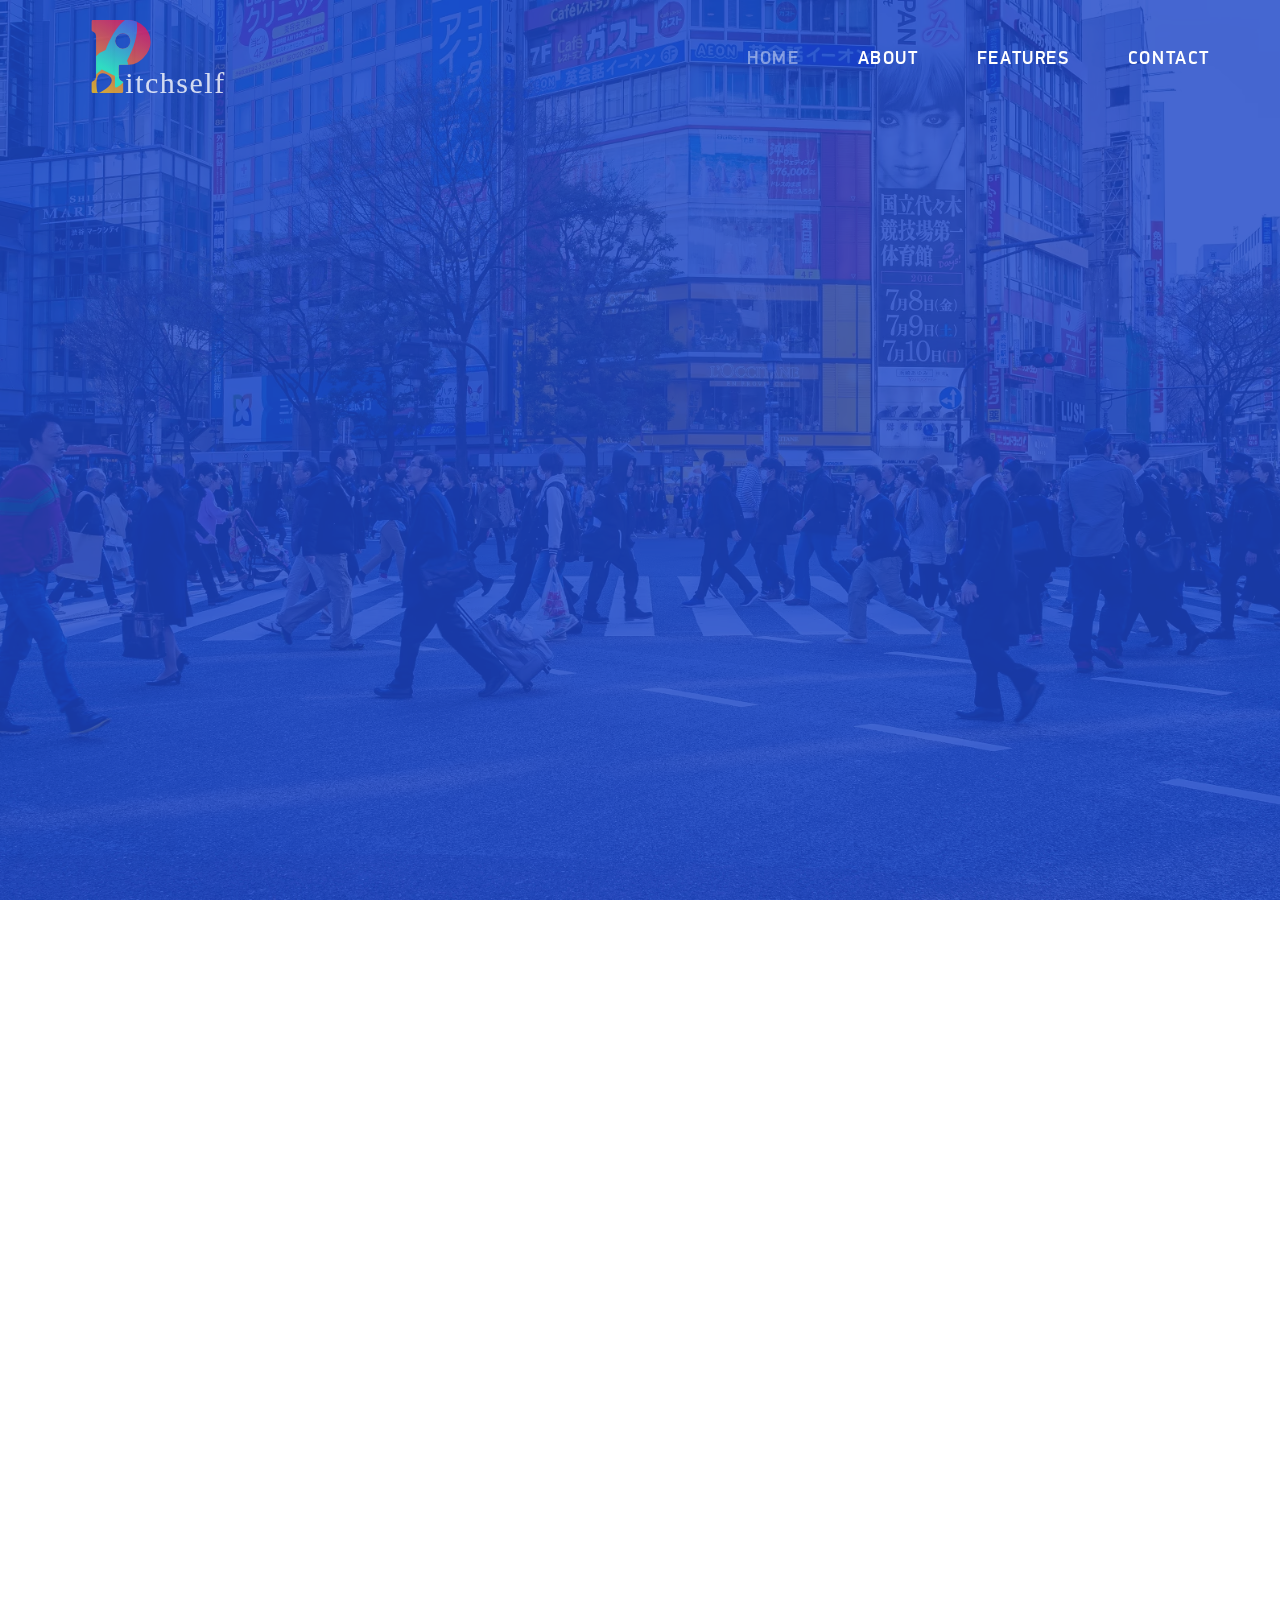
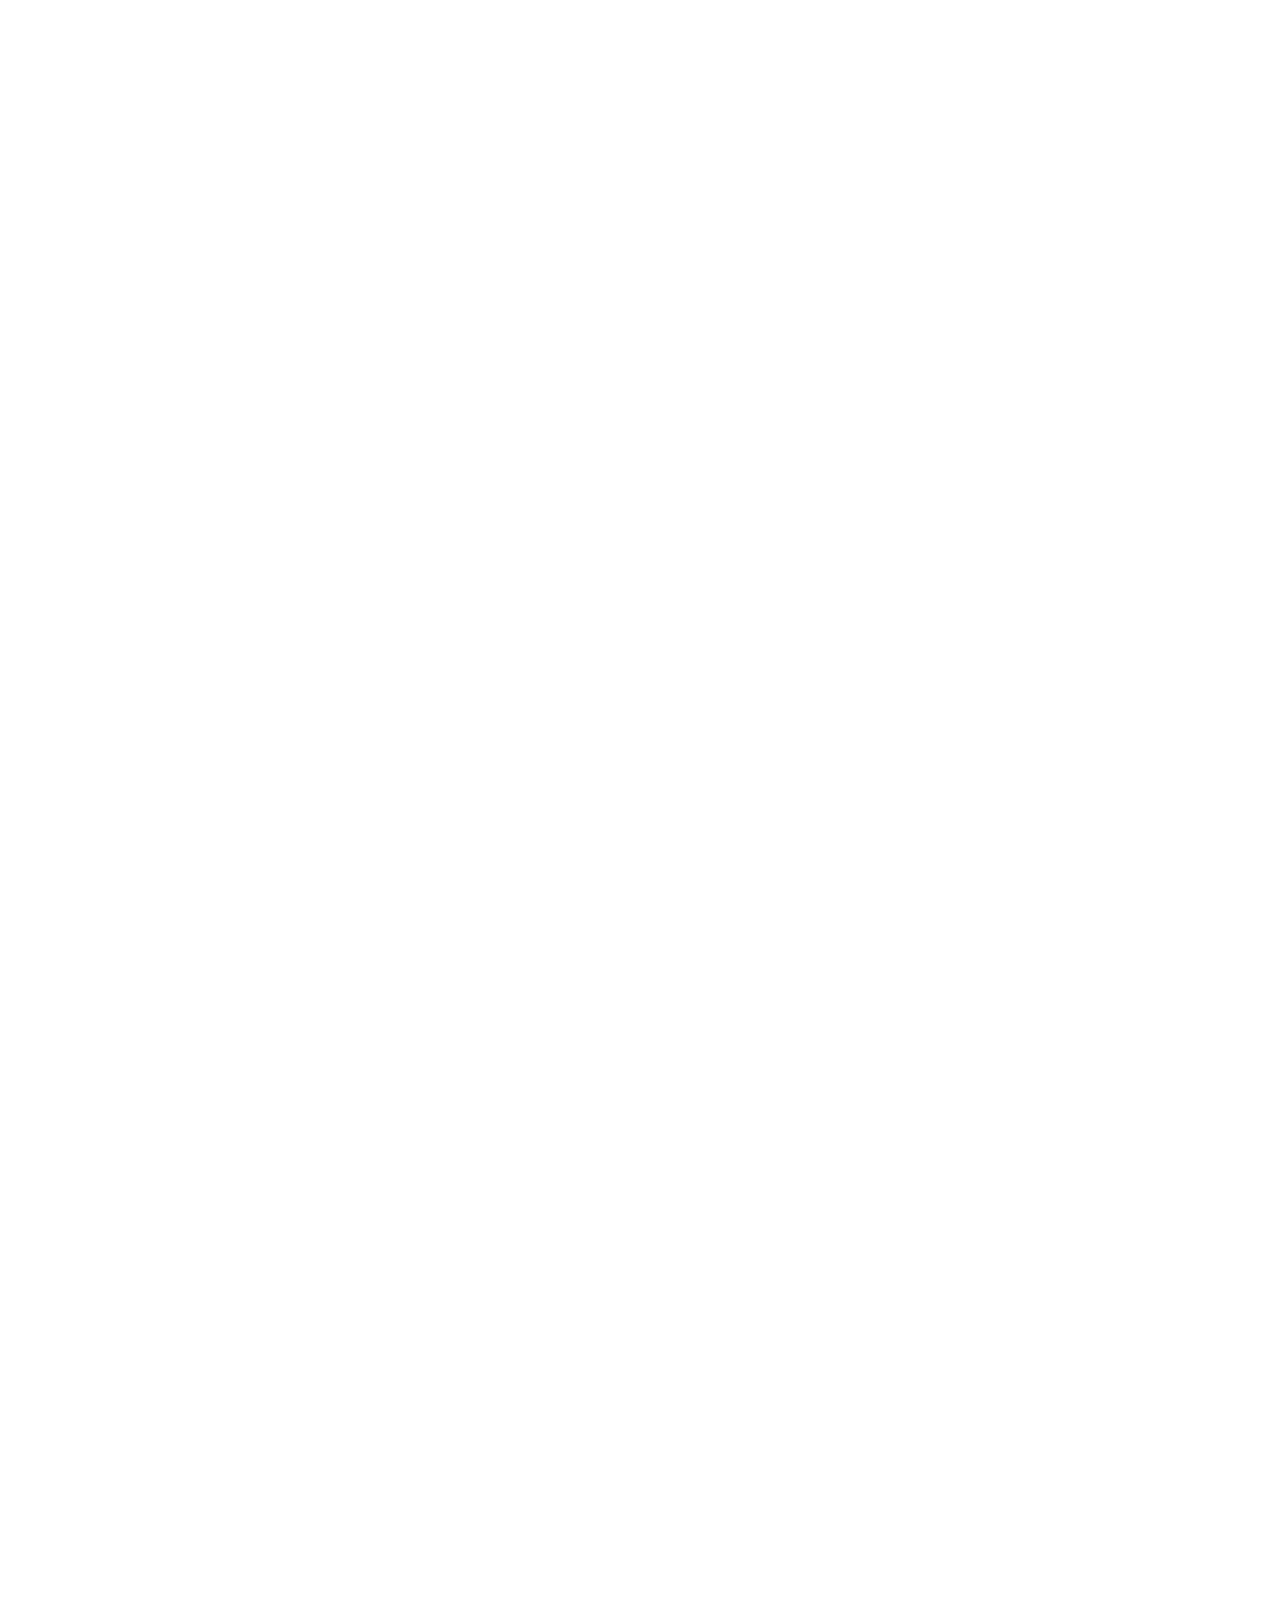
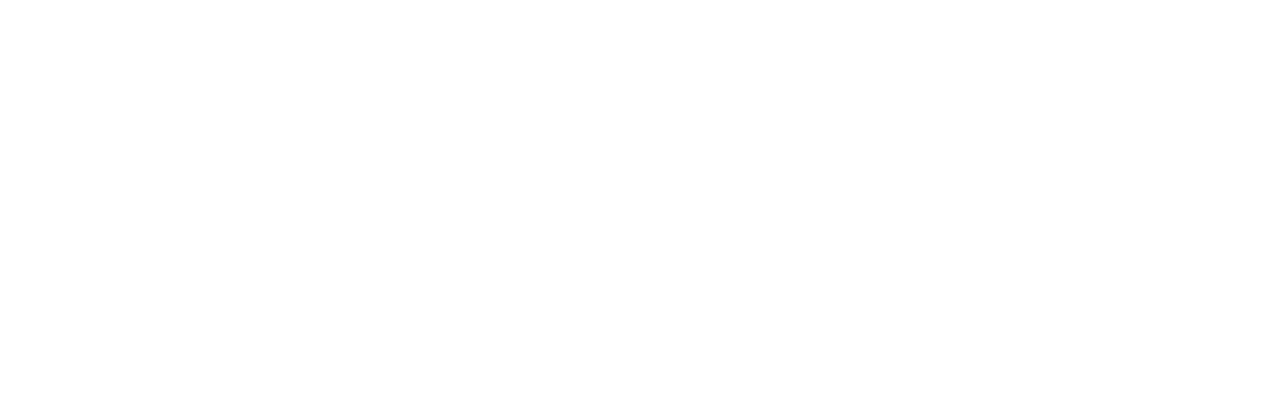
<file: index-old.html>
<!doctype html><html><head><meta charset="utf-8"><title>Pitchself | First AI-enabled value investing platform for Gen-Z</title><meta http-equiv="content-type" content="text/html;charset=UTF-8"><meta name="viewport" content="width=device-width,initial-scale=1,shrink-to-fit=no"><meta http-equiv="X-UA-Compatible" content="IE=edge"><meta name="format-detection" content="telephone=no"><meta name="Description" content="Pitchself is first AI-enabled value investing platform for Gen-Z"><meta property="og:title" content="Pitchself | First AI-enabled value investing platform for Gen-Z"><meta property="og:description" content="Pitchself is first AI-enabled value investing platform for Gen-Z"><meta property="og:image" content="http://pitchself.com/img/pitchself.avif"><meta name="twitter:title" content="Pitchself is first AI-enabled value investing platform for Gen-Z"><meta name="twitter:description" content="Pitchself | First AI-enabled value investing platform for Gen-Z"><meta name="twitter:image" content="http://pitchself.com/img/pitchself.avif"><link rel="shortcut icon" href="lib/img/favicon.svg"><link rel="stylesheet" href="lib/css/bootstrap.min.css"><link rel="stylesheet" href="lib/css/custom.css"><link rel="stylesheet" href="lib/fonts/font-awesome/css/font-awesome.min.css"><!-- HTML5 shim and Respond.js for IE8 support of HTML5 elements and media queries --><!--[if lte IE 9]>
  <link rel="stylesheet" href="lib/css/ie9.css">
  <script src="https://oss.maxcdn.com/html5shiv/3.7.2/html5shiv.min.js"></script>
  <script src="https://oss.maxcdn.com/respond/1.4.2/respond.min.js"></script>
  <script>
    (function(f){
    window.setTimeout =f(window.setTimeout);
    window.setInterval =f(window.setInterval);
    })(function(f){return function(c,t){
    var a=[].slice.call(arguments,2);return f(function(){c.apply(this,a)},t)}
    });
  </script>
  <![endif]--></head><body class="light"><div class="page-preloader"><span class="spinner"></span></div><div class="bg-box"><div class="bg-image static-bg"></div><div class="layer"></div><div class="layer"></div></div><header class="container"><figure class="brand animated fadeInLeft pull-left"><a href="#home"><img src="lib/img/logo.svg" alt="Pitchself Logo"></a></figure><div class="nav pull-right"><nav><ul class="section-menu animated fadeInRight"><li data-menuanchor="home" class="active"><a href="#home"><span data-hover="Home">Home</span></a></li><li data-menuanchor="about"><a href="#about"><span data-hover="About">About</span></a></li><li data-menuanchor="services"><a href="#services"><span data-hover="Features">Features</span></a></li><li data-menuanchor="contact"><a href="#contact"><span data-hover="Contact">Contact</span></a></li></ul></nav><div class="bt-nav"><div class="line line1"></div><div class="line line2"></div><div class="line line3"></div></div></div></header><main class="fullpage main"><section class="home" data-anchor="home"><div class="section-content-wrapper container"><div class="section-content"><h1 data-animation="fadeInDown" data-animation-delay="200" data-out-animation="fadeOutUp" data-out-animation-delay="400" class="section-main-title">JOIN BETA</h1><p data-animation="fadeInDown" data-animation-delay="400" data-out-animation="fadeOutUp" data-out-animation-delay="600" class="lead">Currently, we are unit testing and finalizing features in the beta stage,<br>join our beta list and get opportunity to experience the future of value investing.</p><div data-animation="fadeInDown" data-animation-delay="600" data-out-animation="fadeOutUp" data-out-animation-delay="800"><form class="notify" method="post" action="lib/php/notify-me.php"><div class="btn prefinery-form-cta"><label for="exampleInputEmail1">GET BETA ACCESS</label></div></form></div></div></div></section><section class="about" data-anchor="about"><div class="section-content-wrapper container"><div class="section-content"><h2 data-animation="fadeInDown" data-out-animation="fadeOutUp" data-out-animation-delay="600" class="section-title">about us</h2><h4 data-animation="fadeInDown" data-animation-delay="200" data-out-animation="fadeOutUp" data-out-animation-delay="400" class="section-content-title">Pitchself is first AI-based value investing platform which curates capital for creators.</h4><div class="row"><p class="lead col-sm-offset-1 col-sm-10" data-animation="fadeInDown" data-animation-delay="400" data-out-animation="fadeOutUp" data-out-animation-delay="200">We let investors invest in crypto currency or fiat currency in the startups and businesses vetted by our AI-engine based on various parameters like their valuation, product/service offering, market dynamics and background validation of business owners. Thus, Pitchself is quite impactful in removing human biases in manual screening. Pitchself fixes US $6T+ blindspot in current funding ecosystem and let demo & geo diverse founders to raise crowdfunding for their ventures, who else with great ideas never see the "Light of Day".</p></div></div></div></section><section class="services" data-anchor="services"><div class="section-content-wrapper container"><div class="section-content"><h2 data-animation="fadeInDown" data-out-animation="fadeOutUp" data-out-animation-delay="400" class="section-title">Features</h2><div data-animation="fadeInDown" data-animation-delay="200" data-out-animation="fadeOutUp" data-out-animation-delay="200" class="wrapper-feature-slide"><div class="border-center-icon"><span></span></div><div class="feature-slide"><div class="item"><figure><img src="lib/img/features/blindspot.svg" alt="Blindspot Removal"><figcaption><h4>No Blindspots</h4><p>Automated deal flow & active sourcing highlights every potential application.</p></figcaption></figure></div><div class="item"><figure><img src="lib/img/features/analysis.svg" alt="No manual screening"><figcaption><h4>No Manual Screening</h4><p>Fast-paced, digitized screening process evaluating opportunity score of each startup.</p></figcaption></figure></div><div class="item"><figure><img src="lib/img/features/valuation.svg" alt="AI-powered Valuation"><figcaption><h4>AI-powered Valuation</h4><p>Valuation of vetted startups is done by our AI-engine which mitigates &amp; lowers the investment risk for investors.</p></figcaption></figure></div><div class="item"><figure><img src="lib/img/features/mobile.svg" alt="Mobile App"><figcaption><h4>Mobile App</h4><p>Investors can easily make and manage their investments through our cross-platform mobile application.</p></figcaption></figure></div><div class="item"><figure><img src="lib/img/features/guide.svg" alt="Investment Guide"><figcaption><h4>Investment Guide</h4><p>Learn what is value investing and how to do it in right way with help of our investors community on our interactive platform.</p></figcaption></figure></div><div class="item"><figure><img src="lib/img/features/cryptocoin.svg" alt="Cryptocoin & Cryptocurrency"><figcaption><h4>Invest in Cryptos</h4><p>Pitchself lets crypto currency holders to invest in emerging startups and businesses.</p></figcaption></figure></div><div class="item"><figure><img src="lib/img/features/support.svg" alt="Tech Support"><figcaption><h4>24*7 Support</h4><p>We provide fast and high quality support for all our customers. Feel free to contact us, if you find yourself in need of technical support.</p></figcaption></figure></div><div class="item"><figure><img src="lib/img/features/portfolio.svg" alt="Diverse Portfolio"><figcaption><h4>Diverse Portfolio</h4><p>We feature 20+ industry domains, 8+ business models, demo &amp; geo diversity founders on our platform creating biggest diverse portfolio for our valuable investors.</p></figcaption></figure></div></div><div data-animation="fadeInDown" data-animation-delay="400" data-out-animation="fadeOutUp" class="row"><div class="feature-item-description col-sm-offset-3 col-sm-6"></div></div></div></div></div></section><section class="contact" data-anchor="contact"><div class="section-content-wrapper container"><div class="section-content"><h2 data-animation="fadeInDown" data-out-animation="fadeOutUp" data-out-animation-delay="600" class="section-title">contact</h2><div class="contact-info" data-animation="fadeInRight" data-animation-delay="200" data-out-animation="fadeOutRight" data-out-animation-delay="200"><div class="row"><div class="col-sm-4"><address><i>here you find us</i><p data-toggle="modal">WTP, Jaipur, India</p></address></div><div class="col-sm-4"><div class="phone"><i>Call Us</i><p style="text-decoration:underline"><a href="tel:+917073861572">+91 707-386-1572</a></p></div></div><div class="col-sm-4"><div class="email"><i>write us email</i><p style="text-decoration:underline"><a href="mailto:hello@pitchself.com">hello@pitchself.com</a></p></div></div></div></div></div></div></section></main><footer><div class="copyright"><p>© Pitchself, 2021</p></div></footer>javascript<script>prefinery=window.prefinery||function(){(window.prefinery.q=window.prefinery.q||[]).push(arguments)};</script><script src="https://widget.prefinery.com/widget/v2/pqijykex.js" defer></script><script src="lib/js/jquery.js"></script><script src="lib/js/bootstrap.min.js"></script><script src="lib/js/main.js"></script></body></html>
</file>
<file: lib/css/custom.css>
.fp-enabled body,html.fp-enabled{margin:0;padding:0;overflow:hidden;-webkit-tap-highlight-color:transparent}#superContainer{height:100%;position:relative;-ms-touch-action:none;touch-action:none}.fp-section{position:relative;-webkit-box-sizing:border-box;-moz-box-sizing:border-box;box-sizing:border-box}.fp-slide{float:left}.fp-slide,.fp-slidesContainer{height:100%;display:block}.fp-slides{z-index:1;height:100%;overflow:hidden;position:relative;-webkit-transition:all .3s ease-out;transition:all .3s ease-out}.fp-section.fp-table,.fp-slide.fp-table{display:table;table-layout:fixed;width:100%}.fp-tableCell{display:table-cell;vertical-align:middle;width:100%;height:100%}.fp-slidesContainer{float:left;position:relative}.fp-controlArrow{position:absolute;z-index:4;top:50%;cursor:pointer;width:0;height:0;border-style:solid;margin-top:-38px;-webkit-transform:translate3d(0,0,0);-ms-transform:translate3d(0,0,0);transform:translate3d(0,0,0)}.fp-controlArrow.fp-prev{left:15px;width:0;border-width:38.5px 34px 38.5px 0;border-color:transparent #fff transparent transparent}.fp-controlArrow.fp-next{right:15px;border-width:38.5px 0 38.5px 34px;border-color:transparent transparent transparent #fff}.fp-scrollable{overflow:scroll}.fp-notransition{-webkit-transition:none!important;transition:none!important}#fp-nav{position:fixed;z-index:100;margin-top:-32px;top:50%;opacity:1;-webkit-transform:translate3d(0,0,0)}#fp-nav.right{right:17px}#fp-nav.left{left:17px}.fp-slidesNav{position:absolute;z-index:4;left:50%;opacity:1}.fp-slidesNav.bottom{bottom:17px}.fp-slidesNav.top{top:17px}#fp-nav ul,.fp-slidesNav ul{margin:0;padding:0}#fp-nav ul li,.fp-slidesNav ul li{display:block;width:14px;height:13px;margin:7px;position:relative}.fp-slidesNav ul li{display:inline-block}#fp-nav ul li a,.fp-slidesNav ul li a{display:block;position:relative;z-index:1;width:100%;height:100%;cursor:pointer;text-decoration:none}#fp-nav ul li a.active span,#fp-nav ul li:hover a.active span,.fp-slidesNav ul li a.active span,.fp-slidesNav ul li:hover a.active span{height:12px;width:12px;margin:-6px 0 0 -6px;border-radius:100%}#fp-nav ul li a span,.fp-slidesNav ul li a span{border-radius:50%;position:absolute;z-index:1;height:4px;width:4px;border:0;background:#333;left:50%;top:50%;margin:-2px 0 0 -2px;-webkit-transition:all .1s ease-in-out;-moz-transition:all .1s ease-in-out;-o-transition:all .1s ease-in-out;transition:all .1s ease-in-out}#fp-nav ul li:hover a span,.fp-slidesNav ul li:hover a span{width:10px;height:10px;margin:-5px 0 0 -5px}#fp-nav ul li .fp-tooltip{position:absolute;top:-2px;color:#fff;font-size:14px;font-family:arial,helvetica,sans-serif;white-space:nowrap;max-width:220px;overflow:hidden;display:block;opacity:0;width:0}#fp-nav ul li:hover .fp-tooltip,#fp-nav.fp-show-active a.active+.fp-tooltip{-webkit-transition:opacity .2s ease-in;transition:opacity .2s ease-in;width:auto;opacity:1}#fp-nav ul li .fp-tooltip.right{right:20px}#fp-nav ul li .fp-tooltip.left{left:20px}.fp-auto-height .fp-slide,.fp-auto-height .fp-tableCell,.fp-auto-height.fp-section{height:auto!important}@media print{.fp-enabled body,html.fp-enabled{overflow:visible!important;height:auto!important}html{background:#fff;width:auto;height:auto;overflow:visible}body{background:#fff;font-size:20pt;width:auto;height:auto;border:0;margin:0 5%;padding:0;overflow:visible;float:none!important}#fp-nav,.fp-controlArrow,.fp-slidesNav{display:none!important}h1{font-size:28pt!important}h2{font-size:24pt!important}h3{font-size:22pt!important}h4{font-size:22pt!important;font-variant:small-caps}h5{font-size:21pt!important}h6{font-size:20pt!important;font-style:italic}.fp-scrollable,.fp-section,.fp-tableCell,.slimScrollDiv{width:100%!important;height:auto!important;display:block!important;position:relative;float:none!important}.fp-slidesContainer{-webkit-transform:none!important;-ms-transform:none!important;transform:none!important;-webkit-transition:none!important;-moz-transition:none!important;-ms-transition:none!important;transition:none!important}.fp-slides,.fp-slidesContainer{height:auto!important;width:100%!important;float:none!important;overflow:hidden!important}.fp-slides{height:800px!important;width:800px!important}.fp-slide{float:none!important;width:100%!important;position:static!important}.fullpage-wrapper{float:none!important;-webkit-transform:none!important;-ms-transform:none!important;transform:none!important;-webkit-transition:none!important;-moz-transition:none!important;-ms-transition:none!important;transition:none!important;position:static!important;width:auto!important;height:auto!important;left:0!important;top:0!important;margin-left:0!important;margin-top:0!important;padding:0!important;zoom:1!important;overflow:visible!important;display:block!important;text-align:left!important}.fp-section{page-break-after:always!important}.fp-slide{page-break-after:always!important}}


@charset "UTF-8";
.animated{-webkit-animation-duration:.3s;animation-duration:.3s;-webkit-animation-fill-mode:both;animation-fill-mode:both}.animated.infinite{-webkit-animation-iteration-count:infinite;animation-iteration-count:infinite}.animated.hinge{-webkit-animation-duration:2s;animation-duration:2s}.animated.bounceIn,.animated.bounceOut,.animated.flipOutX,.animated.flipOutY{-webkit-animation-duration:.75s;animation-duration:.75s}@-webkit-keyframes bounce{20%,53%,80%,from,to{-webkit-animation-timing-function:cubic-bezier(.215,.61,.355,1);animation-timing-function:cubic-bezier(.215,.61,.355,1);-webkit-transform:translate3d(0,0,0);transform:translate3d(0,0,0)}40%,43%{-webkit-animation-timing-function:cubic-bezier(.755,.050,.855,.060);animation-timing-function:cubic-bezier(.755,.050,.855,.060);-webkit-transform:translate3d(0,-30px,0);transform:translate3d(0,-30px,0)}70%{-webkit-animation-timing-function:cubic-bezier(.755,.050,.855,.060);animation-timing-function:cubic-bezier(.755,.050,.855,.060);-webkit-transform:translate3d(0,-15px,0);transform:translate3d(0,-15px,0)}90%{-webkit-transform:translate3d(0,-4px,0);transform:translate3d(0,-4px,0)}}@keyframes bounce{20%,53%,80%,from,to{-webkit-animation-timing-function:cubic-bezier(.215,.61,.355,1);animation-timing-function:cubic-bezier(.215,.61,.355,1);-webkit-transform:translate3d(0,0,0);transform:translate3d(0,0,0)}40%,43%{-webkit-animation-timing-function:cubic-bezier(.755,.050,.855,.060);animation-timing-function:cubic-bezier(.755,.050,.855,.060);-webkit-transform:translate3d(0,-30px,0);transform:translate3d(0,-30px,0)}70%{-webkit-animation-timing-function:cubic-bezier(.755,.050,.855,.060);animation-timing-function:cubic-bezier(.755,.050,.855,.060);-webkit-transform:translate3d(0,-15px,0);transform:translate3d(0,-15px,0)}90%{-webkit-transform:translate3d(0,-4px,0);transform:translate3d(0,-4px,0)}}.bounce{-webkit-animation-name:bounce;animation-name:bounce;-webkit-transform-origin:center bottom;transform-origin:center bottom}@-webkit-keyframes flash{50%,from,to{opacity:1}25%,75%{opacity:0}}@keyframes flash{50%,from,to{opacity:1}25%,75%{opacity:0}}.flash{-webkit-animation-name:flash;animation-name:flash}@-webkit-keyframes pulse{from{-webkit-transform:scale3d(1,1,1);transform:scale3d(1,1,1)}50%{-webkit-transform:scale3d(1.05,1.05,1.05);transform:scale3d(1.05,1.05,1.05)}to{-webkit-transform:scale3d(1,1,1);transform:scale3d(1,1,1)}}@keyframes pulse{from{-webkit-transform:scale3d(1,1,1);transform:scale3d(1,1,1)}50%{-webkit-transform:scale3d(1.05,1.05,1.05);transform:scale3d(1.05,1.05,1.05)}to{-webkit-transform:scale3d(1,1,1);transform:scale3d(1,1,1)}}.pulse{-webkit-animation-name:pulse;animation-name:pulse}@-webkit-keyframes rubberBand{from{-webkit-transform:scale3d(1,1,1);transform:scale3d(1,1,1)}30%{-webkit-transform:scale3d(1.25,.75,1);transform:scale3d(1.25,.75,1)}40%{-webkit-transform:scale3d(.75,1.25,1);transform:scale3d(.75,1.25,1)}50%{-webkit-transform:scale3d(1.15,.85,1);transform:scale3d(1.15,.85,1)}65%{-webkit-transform:scale3d(.95,1.05,1);transform:scale3d(.95,1.05,1)}75%{-webkit-transform:scale3d(1.05,.95,1);transform:scale3d(1.05,.95,1)}to{-webkit-transform:scale3d(1,1,1);transform:scale3d(1,1,1)}}@keyframes rubberBand{from{-webkit-transform:scale3d(1,1,1);transform:scale3d(1,1,1)}30%{-webkit-transform:scale3d(1.25,.75,1);transform:scale3d(1.25,.75,1)}40%{-webkit-transform:scale3d(.75,1.25,1);transform:scale3d(.75,1.25,1)}50%{-webkit-transform:scale3d(1.15,.85,1);transform:scale3d(1.15,.85,1)}65%{-webkit-transform:scale3d(.95,1.05,1);transform:scale3d(.95,1.05,1)}75%{-webkit-transform:scale3d(1.05,.95,1);transform:scale3d(1.05,.95,1)}to{-webkit-transform:scale3d(1,1,1);transform:scale3d(1,1,1)}}.rubberBand{-webkit-animation-name:rubberBand;animation-name:rubberBand}@-webkit-keyframes shake{from,to{-webkit-transform:translate3d(0,0,0);transform:translate3d(0,0,0)}10%,30%,50%,70%,90%{-webkit-transform:translate3d(-10px,0,0);transform:translate3d(-10px,0,0)}20%,40%,60%,80%{-webkit-transform:translate3d(10px,0,0);transform:translate3d(10px,0,0)}}@keyframes shake{from,to{-webkit-transform:translate3d(0,0,0);transform:translate3d(0,0,0)}10%,30%,50%,70%,90%{-webkit-transform:translate3d(-10px,0,0);transform:translate3d(-10px,0,0)}20%,40%,60%,80%{-webkit-transform:translate3d(10px,0,0);transform:translate3d(10px,0,0)}}.shake{-webkit-animation-name:shake;animation-name:shake}@-webkit-keyframes swing{20%{-webkit-transform:rotate3d(0,0,1,15deg);transform:rotate3d(0,0,1,15deg)}40%{-webkit-transform:rotate3d(0,0,1,-10deg);transform:rotate3d(0,0,1,-10deg)}60%{-webkit-transform:rotate3d(0,0,1,5deg);transform:rotate3d(0,0,1,5deg)}80%{-webkit-transform:rotate3d(0,0,1,-5deg);transform:rotate3d(0,0,1,-5deg)}to{-webkit-transform:rotate3d(0,0,1,0deg);transform:rotate3d(0,0,1,0deg)}}@keyframes swing{20%{-webkit-transform:rotate3d(0,0,1,15deg);transform:rotate3d(0,0,1,15deg)}40%{-webkit-transform:rotate3d(0,0,1,-10deg);transform:rotate3d(0,0,1,-10deg)}60%{-webkit-transform:rotate3d(0,0,1,5deg);transform:rotate3d(0,0,1,5deg)}80%{-webkit-transform:rotate3d(0,0,1,-5deg);transform:rotate3d(0,0,1,-5deg)}to{-webkit-transform:rotate3d(0,0,1,0deg);transform:rotate3d(0,0,1,0deg)}}.swing{-webkit-transform-origin:top center;transform-origin:top center;-webkit-animation-name:swing;animation-name:swing}@-webkit-keyframes tada{from{-webkit-transform:scale3d(1,1,1);transform:scale3d(1,1,1)}10%,20%{-webkit-transform:scale3d(.9,.9,.9) rotate3d(0,0,1,-3deg);transform:scale3d(.9,.9,.9) rotate3d(0,0,1,-3deg)}30%,50%,70%,90%{-webkit-transform:scale3d(1.1,1.1,1.1) rotate3d(0,0,1,3deg);transform:scale3d(1.1,1.1,1.1) rotate3d(0,0,1,3deg)}40%,60%,80%{-webkit-transform:scale3d(1.1,1.1,1.1) rotate3d(0,0,1,-3deg);transform:scale3d(1.1,1.1,1.1) rotate3d(0,0,1,-3deg)}to{-webkit-transform:scale3d(1,1,1);transform:scale3d(1,1,1)}}@keyframes tada{from{-webkit-transform:scale3d(1,1,1);transform:scale3d(1,1,1)}10%,20%{-webkit-transform:scale3d(.9,.9,.9) rotate3d(0,0,1,-3deg);transform:scale3d(.9,.9,.9) rotate3d(0,0,1,-3deg)}30%,50%,70%,90%{-webkit-transform:scale3d(1.1,1.1,1.1) rotate3d(0,0,1,3deg);transform:scale3d(1.1,1.1,1.1) rotate3d(0,0,1,3deg)}40%,60%,80%{-webkit-transform:scale3d(1.1,1.1,1.1) rotate3d(0,0,1,-3deg);transform:scale3d(1.1,1.1,1.1) rotate3d(0,0,1,-3deg)}to{-webkit-transform:scale3d(1,1,1);transform:scale3d(1,1,1)}}.tada{-webkit-animation-name:tada;animation-name:tada}@-webkit-keyframes wobble{from{-webkit-transform:none;transform:none}15%{-webkit-transform:translate3d(-25%,0,0) rotate3d(0,0,1,-5deg);transform:translate3d(-25%,0,0) rotate3d(0,0,1,-5deg)}30%{-webkit-transform:translate3d(20%,0,0) rotate3d(0,0,1,3deg);transform:translate3d(20%,0,0) rotate3d(0,0,1,3deg)}45%{-webkit-transform:translate3d(-15%,0,0) rotate3d(0,0,1,-3deg);transform:translate3d(-15%,0,0) rotate3d(0,0,1,-3deg)}60%{-webkit-transform:translate3d(10%,0,0) rotate3d(0,0,1,2deg);transform:translate3d(10%,0,0) rotate3d(0,0,1,2deg)}75%{-webkit-transform:translate3d(-5%,0,0) rotate3d(0,0,1,-1deg);transform:translate3d(-5%,0,0) rotate3d(0,0,1,-1deg)}to{-webkit-transform:none;transform:none}}@keyframes wobble{from{-webkit-transform:none;transform:none}15%{-webkit-transform:translate3d(-25%,0,0) rotate3d(0,0,1,-5deg);transform:translate3d(-25%,0,0) rotate3d(0,0,1,-5deg)}30%{-webkit-transform:translate3d(20%,0,0) rotate3d(0,0,1,3deg);transform:translate3d(20%,0,0) rotate3d(0,0,1,3deg)}45%{-webkit-transform:translate3d(-15%,0,0) rotate3d(0,0,1,-3deg);transform:translate3d(-15%,0,0) rotate3d(0,0,1,-3deg)}60%{-webkit-transform:translate3d(10%,0,0) rotate3d(0,0,1,2deg);transform:translate3d(10%,0,0) rotate3d(0,0,1,2deg)}75%{-webkit-transform:translate3d(-5%,0,0) rotate3d(0,0,1,-1deg);transform:translate3d(-5%,0,0) rotate3d(0,0,1,-1deg)}to{-webkit-transform:none;transform:none}}.wobble{-webkit-animation-name:wobble;animation-name:wobble}@-webkit-keyframes jello{11.1%,from,to{-webkit-transform:none;transform:none}22.2%{-webkit-transform:skewX(-12.5deg) skewY(-12.5deg);transform:skewX(-12.5deg) skewY(-12.5deg)}33.3%{-webkit-transform:skewX(6.25deg) skewY(6.25deg);transform:skewX(6.25deg) skewY(6.25deg)}44.4%{-webkit-transform:skewX(-3.125deg) skewY(-3.125deg);transform:skewX(-3.125deg) skewY(-3.125deg)}55.5%{-webkit-transform:skewX(1.5625deg) skewY(1.5625deg);transform:skewX(1.5625deg) skewY(1.5625deg)}66.6%{-webkit-transform:skewX(-.78125deg) skewY(-.78125deg);transform:skewX(-.78125deg) skewY(-.78125deg)}77.7%{-webkit-transform:skewX(.390625deg) skewY(.390625deg);transform:skewX(.390625deg) skewY(.390625deg)}88.8%{-webkit-transform:skewX(-.1953125deg) skewY(-.1953125deg);transform:skewX(-.1953125deg) skewY(-.1953125deg)}}@keyframes jello{11.1%,from,to{-webkit-transform:none;transform:none}22.2%{-webkit-transform:skewX(-12.5deg) skewY(-12.5deg);transform:skewX(-12.5deg) skewY(-12.5deg)}33.3%{-webkit-transform:skewX(6.25deg) skewY(6.25deg);transform:skewX(6.25deg) skewY(6.25deg)}44.4%{-webkit-transform:skewX(-3.125deg) skewY(-3.125deg);transform:skewX(-3.125deg) skewY(-3.125deg)}55.5%{-webkit-transform:skewX(1.5625deg) skewY(1.5625deg);transform:skewX(1.5625deg) skewY(1.5625deg)}66.6%{-webkit-transform:skewX(-.78125deg) skewY(-.78125deg);transform:skewX(-.78125deg) skewY(-.78125deg)}77.7%{-webkit-transform:skewX(.390625deg) skewY(.390625deg);transform:skewX(.390625deg) skewY(.390625deg)}88.8%{-webkit-transform:skewX(-.1953125deg) skewY(-.1953125deg);transform:skewX(-.1953125deg) skewY(-.1953125deg)}}.jello{-webkit-animation-name:jello;animation-name:jello;-webkit-transform-origin:center;transform-origin:center}@-webkit-keyframes bounceIn{20%,40%,60%,80%,from,to{-webkit-animation-timing-function:cubic-bezier(.215,.61,.355,1);animation-timing-function:cubic-bezier(.215,.61,.355,1)}0%{opacity:0;-webkit-transform:scale3d(.3,.3,.3);transform:scale3d(.3,.3,.3)}20%{-webkit-transform:scale3d(1.1,1.1,1.1);transform:scale3d(1.1,1.1,1.1)}40%{-webkit-transform:scale3d(.9,.9,.9);transform:scale3d(.9,.9,.9)}60%{opacity:1;-webkit-transform:scale3d(1.03,1.03,1.03);transform:scale3d(1.03,1.03,1.03)}80%{-webkit-transform:scale3d(.97,.97,.97);transform:scale3d(.97,.97,.97)}to{opacity:1;-webkit-transform:scale3d(1,1,1);transform:scale3d(1,1,1)}}@keyframes bounceIn{20%,40%,60%,80%,from,to{-webkit-animation-timing-function:cubic-bezier(.215,.61,.355,1);animation-timing-function:cubic-bezier(.215,.61,.355,1)}0%{opacity:0;-webkit-transform:scale3d(.3,.3,.3);transform:scale3d(.3,.3,.3)}20%{-webkit-transform:scale3d(1.1,1.1,1.1);transform:scale3d(1.1,1.1,1.1)}40%{-webkit-transform:scale3d(.9,.9,.9);transform:scale3d(.9,.9,.9)}60%{opacity:1;-webkit-transform:scale3d(1.03,1.03,1.03);transform:scale3d(1.03,1.03,1.03)}80%{-webkit-transform:scale3d(.97,.97,.97);transform:scale3d(.97,.97,.97)}to{opacity:1;-webkit-transform:scale3d(1,1,1);transform:scale3d(1,1,1)}}.bounceIn{-webkit-animation-name:bounceIn;animation-name:bounceIn}@-webkit-keyframes bounceInDown{60%,75%,90%,from,to{-webkit-animation-timing-function:cubic-bezier(.215,.61,.355,1);animation-timing-function:cubic-bezier(.215,.61,.355,1)}0%{opacity:0;-webkit-transform:translate3d(0,-3000px,0);transform:translate3d(0,-3000px,0)}60%{opacity:1;-webkit-transform:translate3d(0,25px,0);transform:translate3d(0,25px,0)}75%{-webkit-transform:translate3d(0,-10px,0);transform:translate3d(0,-10px,0)}90%{-webkit-transform:translate3d(0,5px,0);transform:translate3d(0,5px,0)}to{-webkit-transform:none;transform:none}}@keyframes bounceInDown{60%,75%,90%,from,to{-webkit-animation-timing-function:cubic-bezier(.215,.61,.355,1);animation-timing-function:cubic-bezier(.215,.61,.355,1)}0%{opacity:0;-webkit-transform:translate3d(0,-3000px,0);transform:translate3d(0,-3000px,0)}60%{opacity:1;-webkit-transform:translate3d(0,25px,0);transform:translate3d(0,25px,0)}75%{-webkit-transform:translate3d(0,-10px,0);transform:translate3d(0,-10px,0)}90%{-webkit-transform:translate3d(0,5px,0);transform:translate3d(0,5px,0)}to{-webkit-transform:none;transform:none}}.bounceInDown{-webkit-animation-name:bounceInDown;animation-name:bounceInDown}@-webkit-keyframes bounceInLeft{60%,75%,90%,from,to{-webkit-animation-timing-function:cubic-bezier(.215,.61,.355,1);animation-timing-function:cubic-bezier(.215,.61,.355,1)}0%{opacity:0;-webkit-transform:translate3d(-3000px,0,0);transform:translate3d(-3000px,0,0)}60%{opacity:1;-webkit-transform:translate3d(25px,0,0);transform:translate3d(25px,0,0)}75%{-webkit-transform:translate3d(-10px,0,0);transform:translate3d(-10px,0,0)}90%{-webkit-transform:translate3d(5px,0,0);transform:translate3d(5px,0,0)}to{-webkit-transform:none;transform:none}}@keyframes bounceInLeft{60%,75%,90%,from,to{-webkit-animation-timing-function:cubic-bezier(.215,.61,.355,1);animation-timing-function:cubic-bezier(.215,.61,.355,1)}0%{opacity:0;-webkit-transform:translate3d(-3000px,0,0);transform:translate3d(-3000px,0,0)}60%{opacity:1;-webkit-transform:translate3d(25px,0,0);transform:translate3d(25px,0,0)}75%{-webkit-transform:translate3d(-10px,0,0);transform:translate3d(-10px,0,0)}90%{-webkit-transform:translate3d(5px,0,0);transform:translate3d(5px,0,0)}to{-webkit-transform:none;transform:none}}.bounceInLeft{-webkit-animation-name:bounceInLeft;animation-name:bounceInLeft}@-webkit-keyframes bounceInRight{60%,75%,90%,from,to{-webkit-animation-timing-function:cubic-bezier(.215,.61,.355,1);animation-timing-function:cubic-bezier(.215,.61,.355,1)}from{opacity:0;-webkit-transform:translate3d(3000px,0,0);transform:translate3d(3000px,0,0)}60%{opacity:1;-webkit-transform:translate3d(-25px,0,0);transform:translate3d(-25px,0,0)}75%{-webkit-transform:translate3d(10px,0,0);transform:translate3d(10px,0,0)}90%{-webkit-transform:translate3d(-5px,0,0);transform:translate3d(-5px,0,0)}to{-webkit-transform:none;transform:none}}@keyframes bounceInRight{60%,75%,90%,from,to{-webkit-animation-timing-function:cubic-bezier(.215,.61,.355,1);animation-timing-function:cubic-bezier(.215,.61,.355,1)}from{opacity:0;-webkit-transform:translate3d(3000px,0,0);transform:translate3d(3000px,0,0)}60%{opacity:1;-webkit-transform:translate3d(-25px,0,0);transform:translate3d(-25px,0,0)}75%{-webkit-transform:translate3d(10px,0,0);transform:translate3d(10px,0,0)}90%{-webkit-transform:translate3d(-5px,0,0);transform:translate3d(-5px,0,0)}to{-webkit-transform:none;transform:none}}.bounceInRight{-webkit-animation-name:bounceInRight;animation-name:bounceInRight}@-webkit-keyframes bounceInUp{60%,75%,90%,from,to{-webkit-animation-timing-function:cubic-bezier(.215,.61,.355,1);animation-timing-function:cubic-bezier(.215,.61,.355,1)}from{opacity:0;-webkit-transform:translate3d(0,3000px,0);transform:translate3d(0,3000px,0)}60%{opacity:1;-webkit-transform:translate3d(0,-20px,0);transform:translate3d(0,-20px,0)}75%{-webkit-transform:translate3d(0,10px,0);transform:translate3d(0,10px,0)}90%{-webkit-transform:translate3d(0,-5px,0);transform:translate3d(0,-5px,0)}to{-webkit-transform:translate3d(0,0,0);transform:translate3d(0,0,0)}}@keyframes bounceInUp{60%,75%,90%,from,to{-webkit-animation-timing-function:cubic-bezier(.215,.61,.355,1);animation-timing-function:cubic-bezier(.215,.61,.355,1)}from{opacity:0;-webkit-transform:translate3d(0,3000px,0);transform:translate3d(0,3000px,0)}60%{opacity:1;-webkit-transform:translate3d(0,-20px,0);transform:translate3d(0,-20px,0)}75%{-webkit-transform:translate3d(0,10px,0);transform:translate3d(0,10px,0)}90%{-webkit-transform:translate3d(0,-5px,0);transform:translate3d(0,-5px,0)}to{-webkit-transform:translate3d(0,0,0);transform:translate3d(0,0,0)}}.bounceInUp{-webkit-animation-name:bounceInUp;animation-name:bounceInUp}@-webkit-keyframes bounceOut{20%{-webkit-transform:scale3d(.9,.9,.9);transform:scale3d(.9,.9,.9)}50%,55%{opacity:1;-webkit-transform:scale3d(1.1,1.1,1.1);transform:scale3d(1.1,1.1,1.1)}to{opacity:0;-webkit-transform:scale3d(.3,.3,.3);transform:scale3d(.3,.3,.3)}}@keyframes bounceOut{20%{-webkit-transform:scale3d(.9,.9,.9);transform:scale3d(.9,.9,.9)}50%,55%{opacity:1;-webkit-transform:scale3d(1.1,1.1,1.1);transform:scale3d(1.1,1.1,1.1)}to{opacity:0;-webkit-transform:scale3d(.3,.3,.3);transform:scale3d(.3,.3,.3)}}.bounceOut{-webkit-animation-name:bounceOut;animation-name:bounceOut}@-webkit-keyframes bounceOutDown{20%{-webkit-transform:translate3d(0,10px,0);transform:translate3d(0,10px,0)}40%,45%{opacity:1;-webkit-transform:translate3d(0,-20px,0);transform:translate3d(0,-20px,0)}to{opacity:0;-webkit-transform:translate3d(0,2000px,0);transform:translate3d(0,2000px,0)}}@keyframes bounceOutDown{20%{-webkit-transform:translate3d(0,10px,0);transform:translate3d(0,10px,0)}40%,45%{opacity:1;-webkit-transform:translate3d(0,-20px,0);transform:translate3d(0,-20px,0)}to{opacity:0;-webkit-transform:translate3d(0,2000px,0);transform:translate3d(0,2000px,0)}}.bounceOutDown{-webkit-animation-name:bounceOutDown;animation-name:bounceOutDown}@-webkit-keyframes bounceOutLeft{20%{opacity:1;-webkit-transform:translate3d(20px,0,0);transform:translate3d(20px,0,0)}to{opacity:0;-webkit-transform:translate3d(-2000px,0,0);transform:translate3d(-2000px,0,0)}}@keyframes bounceOutLeft{20%{opacity:1;-webkit-transform:translate3d(20px,0,0);transform:translate3d(20px,0,0)}to{opacity:0;-webkit-transform:translate3d(-2000px,0,0);transform:translate3d(-2000px,0,0)}}.bounceOutLeft{-webkit-animation-name:bounceOutLeft;animation-name:bounceOutLeft}@-webkit-keyframes bounceOutRight{20%{opacity:1;-webkit-transform:translate3d(-20px,0,0);transform:translate3d(-20px,0,0)}to{opacity:0;-webkit-transform:translate3d(2000px,0,0);transform:translate3d(2000px,0,0)}}@keyframes bounceOutRight{20%{opacity:1;-webkit-transform:translate3d(-20px,0,0);transform:translate3d(-20px,0,0)}to{opacity:0;-webkit-transform:translate3d(2000px,0,0);transform:translate3d(2000px,0,0)}}.bounceOutRight{-webkit-animation-name:bounceOutRight;animation-name:bounceOutRight}@-webkit-keyframes bounceOutUp{20%{-webkit-transform:translate3d(0,-10px,0);transform:translate3d(0,-10px,0)}40%,45%{opacity:1;-webkit-transform:translate3d(0,20px,0);transform:translate3d(0,20px,0)}to{opacity:0;-webkit-transform:translate3d(0,-2000px,0);transform:translate3d(0,-2000px,0)}}@keyframes bounceOutUp{20%{-webkit-transform:translate3d(0,-10px,0);transform:translate3d(0,-10px,0)}40%,45%{opacity:1;-webkit-transform:translate3d(0,20px,0);transform:translate3d(0,20px,0)}to{opacity:0;-webkit-transform:translate3d(0,-2000px,0);transform:translate3d(0,-2000px,0)}}.bounceOutUp{-webkit-animation-name:bounceOutUp;animation-name:bounceOutUp}@-webkit-keyframes fadeIn{from{opacity:0}to{opacity:1}}@keyframes fadeIn{from{opacity:0}to{opacity:1}}.fadeIn{-webkit-animation-name:fadeIn;animation-name:fadeIn}@-webkit-keyframes fadeInDown{from{opacity:0;-webkit-transform:translate3d(0,-30px,0);transform:translate3d(0,-30px,0)}to{opacity:1;-webkit-transform:none;transform:none}}@keyframes fadeInDown{from{opacity:0;-webkit-transform:translate3d(0,-30px,0);transform:translate3d(0,-30px,0)}to{opacity:1;-webkit-transform:none;transform:none}}.fadeInDown{-webkit-animation-name:fadeInDown;animation-name:fadeInDown}@-webkit-keyframes fadeInDownBig{from{opacity:0;-webkit-transform:translate3d(0,-2000px,0);transform:translate3d(0,-2000px,0)}to{opacity:1;-webkit-transform:none;transform:none}}@keyframes fadeInDownBig{from{opacity:0;-webkit-transform:translate3d(0,-2000px,0);transform:translate3d(0,-2000px,0)}to{opacity:1;-webkit-transform:none;transform:none}}.fadeInDownBig{-webkit-animation-name:fadeInDownBig;animation-name:fadeInDownBig}@-webkit-keyframes fadeInLeft{from{opacity:0;-webkit-transform:translate3d(-100%,0,0);transform:translate3d(-100%,0,0)}to{opacity:1;-webkit-transform:none;transform:none}}@keyframes fadeInLeft{from{opacity:0;-webkit-transform:translate3d(-100%,0,0);transform:translate3d(-100%,0,0)}to{opacity:1;-webkit-transform:none;transform:none}}.fadeInLeft{-webkit-animation-name:fadeInLeft;animation-name:fadeInLeft}@-webkit-keyframes fadeInLeftBig{from{opacity:0;-webkit-transform:translate3d(-2000px,0,0);transform:translate3d(-2000px,0,0)}to{opacity:1;-webkit-transform:none;transform:none}}@keyframes fadeInLeftBig{from{opacity:0;-webkit-transform:translate3d(-2000px,0,0);transform:translate3d(-2000px,0,0)}to{opacity:1;-webkit-transform:none;transform:none}}.fadeInLeftBig{-webkit-animation-name:fadeInLeftBig;animation-name:fadeInLeftBig}@-webkit-keyframes fadeInRight{from{opacity:0;-webkit-transform:translate3d(100%,0,0);transform:translate3d(100%,0,0)}to{opacity:1;-webkit-transform:none;transform:none}}@keyframes fadeInRight{from{opacity:0;-webkit-transform:translate3d(100%,0,0);transform:translate3d(100%,0,0)}to{opacity:1;-webkit-transform:none;transform:none}}.fadeInRight{-webkit-animation-name:fadeInRight;animation-name:fadeInRight}@-webkit-keyframes fadeInRightBig{from{opacity:0;-webkit-transform:translate3d(2000px,0,0);transform:translate3d(2000px,0,0)}to{opacity:1;-webkit-transform:none;transform:none}}@keyframes fadeInRightBig{from{opacity:0;-webkit-transform:translate3d(2000px,0,0);transform:translate3d(2000px,0,0)}to{opacity:1;-webkit-transform:none;transform:none}}.fadeInRightBig{-webkit-animation-name:fadeInRightBig;animation-name:fadeInRightBig}@-webkit-keyframes fadeInUp{from{opacity:0;-webkit-transform:translate3d(0,100%,0);transform:translate3d(0,100%,0)}to{opacity:1;-webkit-transform:none;transform:none}}@keyframes fadeInUp{from{opacity:0;-webkit-transform:translate3d(0,100%,0);transform:translate3d(0,100%,0)}to{opacity:1;-webkit-transform:none;transform:none}}.fadeInUp{-webkit-animation-name:fadeInUp;animation-name:fadeInUp}@-webkit-keyframes fadeInUpBig{from{opacity:0;-webkit-transform:translate3d(0,2000px,0);transform:translate3d(0,2000px,0)}to{opacity:1;-webkit-transform:none;transform:none}}@keyframes fadeInUpBig{from{opacity:0;-webkit-transform:translate3d(0,2000px,0);transform:translate3d(0,2000px,0)}to{opacity:1;-webkit-transform:none;transform:none}}.fadeInUpBig{-webkit-animation-name:fadeInUpBig;animation-name:fadeInUpBig}@-webkit-keyframes fadeOut{from{opacity:1}to{opacity:0}}@keyframes fadeOut{from{opacity:1}to{opacity:0}}.fadeOut{-webkit-animation-name:fadeOut;animation-name:fadeOut}@-webkit-keyframes fadeOutDown{from{opacity:1}to{opacity:0;-webkit-transform:translate3d(0,100%,0);transform:translate3d(0,100%,0)}}@keyframes fadeOutDown{from{opacity:1}to{opacity:0;-webkit-transform:translate3d(0,100%,0);transform:translate3d(0,100%,0)}}.fadeOutDown{-webkit-animation-name:fadeOutDown;animation-name:fadeOutDown}@-webkit-keyframes fadeOutDownBig{from{opacity:1}to{opacity:0;-webkit-transform:translate3d(0,2000px,0);transform:translate3d(0,2000px,0)}}@keyframes fadeOutDownBig{from{opacity:1}to{opacity:0;-webkit-transform:translate3d(0,2000px,0);transform:translate3d(0,2000px,0)}}.fadeOutDownBig{-webkit-animation-name:fadeOutDownBig;animation-name:fadeOutDownBig}@-webkit-keyframes fadeOutLeft{from{opacity:1}to{opacity:0;-webkit-transform:translate3d(-100%,0,0);transform:translate3d(-100%,0,0)}}@keyframes fadeOutLeft{from{opacity:1}to{opacity:0;-webkit-transform:translate3d(-100%,0,0);transform:translate3d(-100%,0,0)}}.fadeOutLeft{-webkit-animation-name:fadeOutLeft;animation-name:fadeOutLeft}@-webkit-keyframes fadeOutLeftBig{from{opacity:1}to{opacity:0;-webkit-transform:translate3d(-2000px,0,0);transform:translate3d(-2000px,0,0)}}@keyframes fadeOutLeftBig{from{opacity:1}to{opacity:0;-webkit-transform:translate3d(-2000px,0,0);transform:translate3d(-2000px,0,0)}}.fadeOutLeftBig{-webkit-animation-name:fadeOutLeftBig;animation-name:fadeOutLeftBig}@-webkit-keyframes fadeOutRight{from{opacity:1}to{opacity:0;-webkit-transform:translate3d(100%,0,0);transform:translate3d(100%,0,0)}}@keyframes fadeOutRight{from{opacity:1}to{opacity:0;-webkit-transform:translate3d(100%,0,0);transform:translate3d(100%,0,0)}}.fadeOutRight{-webkit-animation-name:fadeOutRight;animation-name:fadeOutRight}@-webkit-keyframes fadeOutRightBig{from{opacity:1}to{opacity:0;-webkit-transform:translate3d(2000px,0,0);transform:translate3d(2000px,0,0)}}@keyframes fadeOutRightBig{from{opacity:1}to{opacity:0;-webkit-transform:translate3d(2000px,0,0);transform:translate3d(2000px,0,0)}}.fadeOutRightBig{-webkit-animation-name:fadeOutRightBig;animation-name:fadeOutRightBig}@-webkit-keyframes fadeOutUp{from{opacity:1}to{opacity:0;-webkit-transform:translate3d(0,-30px,0);transform:translate3d(0,-30px,0)}}@keyframes fadeOutUp{from{opacity:1}to{opacity:0;-webkit-transform:translate3d(0,-30px,0);transform:translate3d(0,-30px,0)}}.fadeOutUp{-webkit-animation-name:fadeOutUp;animation-name:fadeOutUp}@-webkit-keyframes fadeOutUpBig{from{opacity:1}to{opacity:0;-webkit-transform:translate3d(0,-2000px,0);transform:translate3d(0,-2000px,0)}}@keyframes fadeOutUpBig{from{opacity:1}to{opacity:0;-webkit-transform:translate3d(0,-2000px,0);transform:translate3d(0,-2000px,0)}}.fadeOutUpBig{-webkit-animation-name:fadeOutUpBig;animation-name:fadeOutUpBig}@-webkit-keyframes flip{from{-webkit-transform:perspective(400px) rotate3d(0,1,0,-360deg);transform:perspective(400px) rotate3d(0,1,0,-360deg);-webkit-animation-timing-function:ease-out;animation-timing-function:ease-out}40%{-webkit-transform:perspective(400px) translate3d(0,0,150px) rotate3d(0,1,0,-190deg);transform:perspective(400px) translate3d(0,0,150px) rotate3d(0,1,0,-190deg);-webkit-animation-timing-function:ease-out;animation-timing-function:ease-out}50%{-webkit-transform:perspective(400px) translate3d(0,0,150px) rotate3d(0,1,0,-170deg);transform:perspective(400px) translate3d(0,0,150px) rotate3d(0,1,0,-170deg);-webkit-animation-timing-function:ease-in;animation-timing-function:ease-in}80%{-webkit-transform:perspective(400px) scale3d(.95,.95,.95);transform:perspective(400px) scale3d(.95,.95,.95);-webkit-animation-timing-function:ease-in;animation-timing-function:ease-in}to{-webkit-transform:perspective(400px);transform:perspective(400px);-webkit-animation-timing-function:ease-in;animation-timing-function:ease-in}}@keyframes flip{from{-webkit-transform:perspective(400px) rotate3d(0,1,0,-360deg);transform:perspective(400px) rotate3d(0,1,0,-360deg);-webkit-animation-timing-function:ease-out;animation-timing-function:ease-out}40%{-webkit-transform:perspective(400px) translate3d(0,0,150px) rotate3d(0,1,0,-190deg);transform:perspective(400px) translate3d(0,0,150px) rotate3d(0,1,0,-190deg);-webkit-animation-timing-function:ease-out;animation-timing-function:ease-out}50%{-webkit-transform:perspective(400px) translate3d(0,0,150px) rotate3d(0,1,0,-170deg);transform:perspective(400px) translate3d(0,0,150px) rotate3d(0,1,0,-170deg);-webkit-animation-timing-function:ease-in;animation-timing-function:ease-in}80%{-webkit-transform:perspective(400px) scale3d(.95,.95,.95);transform:perspective(400px) scale3d(.95,.95,.95);-webkit-animation-timing-function:ease-in;animation-timing-function:ease-in}to{-webkit-transform:perspective(400px);transform:perspective(400px);-webkit-animation-timing-function:ease-in;animation-timing-function:ease-in}}.animated.flip{-webkit-backface-visibility:visible;backface-visibility:visible;-webkit-animation-name:flip;animation-name:flip}@-webkit-keyframes flipInX{from{-webkit-transform:perspective(400px) rotate3d(1,0,0,90deg);transform:perspective(400px) rotate3d(1,0,0,90deg);-webkit-animation-timing-function:ease-in;animation-timing-function:ease-in;opacity:0}40%{-webkit-transform:perspective(400px) rotate3d(1,0,0,-20deg);transform:perspective(400px) rotate3d(1,0,0,-20deg);-webkit-animation-timing-function:ease-in;animation-timing-function:ease-in}60%{-webkit-transform:perspective(400px) rotate3d(1,0,0,10deg);transform:perspective(400px) rotate3d(1,0,0,10deg);opacity:1}80%{-webkit-transform:perspective(400px) rotate3d(1,0,0,-5deg);transform:perspective(400px) rotate3d(1,0,0,-5deg)}to{-webkit-transform:perspective(400px);transform:perspective(400px)}}@keyframes flipInX{from{-webkit-transform:perspective(400px) rotate3d(1,0,0,90deg);transform:perspective(400px) rotate3d(1,0,0,90deg);-webkit-animation-timing-function:ease-in;animation-timing-function:ease-in;opacity:0}40%{-webkit-transform:perspective(400px) rotate3d(1,0,0,-20deg);transform:perspective(400px) rotate3d(1,0,0,-20deg);-webkit-animation-timing-function:ease-in;animation-timing-function:ease-in}60%{-webkit-transform:perspective(400px) rotate3d(1,0,0,10deg);transform:perspective(400px) rotate3d(1,0,0,10deg);opacity:1}80%{-webkit-transform:perspective(400px) rotate3d(1,0,0,-5deg);transform:perspective(400px) rotate3d(1,0,0,-5deg)}to{-webkit-transform:perspective(400px);transform:perspective(400px)}}.flipInX{-webkit-backface-visibility:visible!important;backface-visibility:visible!important;-webkit-animation-name:flipInX;animation-name:flipInX}@-webkit-keyframes flipInY{from{-webkit-transform:perspective(400px) rotate3d(0,1,0,90deg);transform:perspective(400px) rotate3d(0,1,0,90deg);-webkit-animation-timing-function:ease-in;animation-timing-function:ease-in;opacity:0}40%{-webkit-transform:perspective(400px) rotate3d(0,1,0,-20deg);transform:perspective(400px) rotate3d(0,1,0,-20deg);-webkit-animation-timing-function:ease-in;animation-timing-function:ease-in}60%{-webkit-transform:perspective(400px) rotate3d(0,1,0,10deg);transform:perspective(400px) rotate3d(0,1,0,10deg);opacity:1}80%{-webkit-transform:perspective(400px) rotate3d(0,1,0,-5deg);transform:perspective(400px) rotate3d(0,1,0,-5deg)}to{-webkit-transform:perspective(400px);transform:perspective(400px)}}@keyframes flipInY{from{-webkit-transform:perspective(400px) rotate3d(0,1,0,90deg);transform:perspective(400px) rotate3d(0,1,0,90deg);-webkit-animation-timing-function:ease-in;animation-timing-function:ease-in;opacity:0}40%{-webkit-transform:perspective(400px) rotate3d(0,1,0,-20deg);transform:perspective(400px) rotate3d(0,1,0,-20deg);-webkit-animation-timing-function:ease-in;animation-timing-function:ease-in}60%{-webkit-transform:perspective(400px) rotate3d(0,1,0,10deg);transform:perspective(400px) rotate3d(0,1,0,10deg);opacity:1}80%{-webkit-transform:perspective(400px) rotate3d(0,1,0,-5deg);transform:perspective(400px) rotate3d(0,1,0,-5deg)}to{-webkit-transform:perspective(400px);transform:perspective(400px)}}.flipInY{-webkit-backface-visibility:visible!important;backface-visibility:visible!important;-webkit-animation-name:flipInY;animation-name:flipInY}@-webkit-keyframes flipOutX{from{-webkit-transform:perspective(400px);transform:perspective(400px)}30%{-webkit-transform:perspective(400px) rotate3d(1,0,0,-20deg);transform:perspective(400px) rotate3d(1,0,0,-20deg);opacity:1}to{-webkit-transform:perspective(400px) rotate3d(1,0,0,90deg);transform:perspective(400px) rotate3d(1,0,0,90deg);opacity:0}}@keyframes flipOutX{from{-webkit-transform:perspective(400px);transform:perspective(400px)}30%{-webkit-transform:perspective(400px) rotate3d(1,0,0,-20deg);transform:perspective(400px) rotate3d(1,0,0,-20deg);opacity:1}to{-webkit-transform:perspective(400px) rotate3d(1,0,0,90deg);transform:perspective(400px) rotate3d(1,0,0,90deg);opacity:0}}.flipOutX{-webkit-animation-name:flipOutX;animation-name:flipOutX;-webkit-backface-visibility:visible!important;backface-visibility:visible!important}@-webkit-keyframes flipOutY{from{-webkit-transform:perspective(400px);transform:perspective(400px)}30%{-webkit-transform:perspective(400px) rotate3d(0,1,0,-15deg);transform:perspective(400px) rotate3d(0,1,0,-15deg);opacity:1}to{-webkit-transform:perspective(400px) rotate3d(0,1,0,90deg);transform:perspective(400px) rotate3d(0,1,0,90deg);opacity:0}}@keyframes flipOutY{from{-webkit-transform:perspective(400px);transform:perspective(400px)}30%{-webkit-transform:perspective(400px) rotate3d(0,1,0,-15deg);transform:perspective(400px) rotate3d(0,1,0,-15deg);opacity:1}to{-webkit-transform:perspective(400px) rotate3d(0,1,0,90deg);transform:perspective(400px) rotate3d(0,1,0,90deg);opacity:0}}.flipOutY{-webkit-backface-visibility:visible!important;backface-visibility:visible!important;-webkit-animation-name:flipOutY;animation-name:flipOutY}@-webkit-keyframes lightSpeedIn{from{-webkit-transform:translate3d(100%,0,0) skewX(-30deg);transform:translate3d(100%,0,0) skewX(-30deg);opacity:0}60%{-webkit-transform:skewX(20deg);transform:skewX(20deg);opacity:1}80%{-webkit-transform:skewX(-5deg);transform:skewX(-5deg);opacity:1}to{-webkit-transform:none;transform:none;opacity:1}}@keyframes lightSpeedIn{from{-webkit-transform:translate3d(100%,0,0) skewX(-30deg);transform:translate3d(100%,0,0) skewX(-30deg);opacity:0}60%{-webkit-transform:skewX(20deg);transform:skewX(20deg);opacity:1}80%{-webkit-transform:skewX(-5deg);transform:skewX(-5deg);opacity:1}to{-webkit-transform:none;transform:none;opacity:1}}.lightSpeedIn{-webkit-animation-name:lightSpeedIn;animation-name:lightSpeedIn;-webkit-animation-timing-function:ease-out;animation-timing-function:ease-out}@-webkit-keyframes lightSpeedOut{from{opacity:1}to{-webkit-transform:translate3d(100%,0,0) skewX(30deg);transform:translate3d(100%,0,0) skewX(30deg);opacity:0}}@keyframes lightSpeedOut{from{opacity:1}to{-webkit-transform:translate3d(100%,0,0) skewX(30deg);transform:translate3d(100%,0,0) skewX(30deg);opacity:0}}.lightSpeedOut{-webkit-animation-name:lightSpeedOut;animation-name:lightSpeedOut;-webkit-animation-timing-function:ease-in;animation-timing-function:ease-in}@-webkit-keyframes rotateIn{from{-webkit-transform-origin:center;transform-origin:center;-webkit-transform:rotate3d(0,0,1,-200deg);transform:rotate3d(0,0,1,-200deg);opacity:0}to{-webkit-transform-origin:center;transform-origin:center;-webkit-transform:none;transform:none;opacity:1}}@keyframes rotateIn{from{-webkit-transform-origin:center;transform-origin:center;-webkit-transform:rotate3d(0,0,1,-200deg);transform:rotate3d(0,0,1,-200deg);opacity:0}to{-webkit-transform-origin:center;transform-origin:center;-webkit-transform:none;transform:none;opacity:1}}.rotateIn{-webkit-animation-name:rotateIn;animation-name:rotateIn}@-webkit-keyframes rotateInDownLeft{from{-webkit-transform-origin:left bottom;transform-origin:left bottom;-webkit-transform:rotate3d(0,0,1,-45deg);transform:rotate3d(0,0,1,-45deg);opacity:0}to{-webkit-transform-origin:left bottom;transform-origin:left bottom;-webkit-transform:none;transform:none;opacity:1}}@keyframes rotateInDownLeft{from{-webkit-transform-origin:left bottom;transform-origin:left bottom;-webkit-transform:rotate3d(0,0,1,-45deg);transform:rotate3d(0,0,1,-45deg);opacity:0}to{-webkit-transform-origin:left bottom;transform-origin:left bottom;-webkit-transform:none;transform:none;opacity:1}}.rotateInDownLeft{-webkit-animation-name:rotateInDownLeft;animation-name:rotateInDownLeft}@-webkit-keyframes rotateInDownRight{from{-webkit-transform-origin:right bottom;transform-origin:right bottom;-webkit-transform:rotate3d(0,0,1,45deg);transform:rotate3d(0,0,1,45deg);opacity:0}to{-webkit-transform-origin:right bottom;transform-origin:right bottom;-webkit-transform:none;transform:none;opacity:1}}@keyframes rotateInDownRight{from{-webkit-transform-origin:right bottom;transform-origin:right bottom;-webkit-transform:rotate3d(0,0,1,45deg);transform:rotate3d(0,0,1,45deg);opacity:0}to{-webkit-transform-origin:right bottom;transform-origin:right bottom;-webkit-transform:none;transform:none;opacity:1}}.rotateInDownRight{-webkit-animation-name:rotateInDownRight;animation-name:rotateInDownRight}@-webkit-keyframes rotateInUpLeft{from{-webkit-transform-origin:left bottom;transform-origin:left bottom;-webkit-transform:rotate3d(0,0,1,45deg);transform:rotate3d(0,0,1,45deg);opacity:0}to{-webkit-transform-origin:left bottom;transform-origin:left bottom;-webkit-transform:none;transform:none;opacity:1}}@keyframes rotateInUpLeft{from{-webkit-transform-origin:left bottom;transform-origin:left bottom;-webkit-transform:rotate3d(0,0,1,45deg);transform:rotate3d(0,0,1,45deg);opacity:0}to{-webkit-transform-origin:left bottom;transform-origin:left bottom;-webkit-transform:none;transform:none;opacity:1}}.rotateInUpLeft{-webkit-animation-name:rotateInUpLeft;animation-name:rotateInUpLeft}@-webkit-keyframes rotateInUpRight{from{-webkit-transform-origin:right bottom;transform-origin:right bottom;-webkit-transform:rotate3d(0,0,1,-90deg);transform:rotate3d(0,0,1,-90deg);opacity:0}to{-webkit-transform-origin:right bottom;transform-origin:right bottom;-webkit-transform:none;transform:none;opacity:1}}@keyframes rotateInUpRight{from{-webkit-transform-origin:right bottom;transform-origin:right bottom;-webkit-transform:rotate3d(0,0,1,-90deg);transform:rotate3d(0,0,1,-90deg);opacity:0}to{-webkit-transform-origin:right bottom;transform-origin:right bottom;-webkit-transform:none;transform:none;opacity:1}}.rotateInUpRight{-webkit-animation-name:rotateInUpRight;animation-name:rotateInUpRight}@-webkit-keyframes rotateOut{from{-webkit-transform-origin:center;transform-origin:center;opacity:1}to{-webkit-transform-origin:center;transform-origin:center;-webkit-transform:rotate3d(0,0,1,200deg);transform:rotate3d(0,0,1,200deg);opacity:0}}@keyframes rotateOut{from{-webkit-transform-origin:center;transform-origin:center;opacity:1}to{-webkit-transform-origin:center;transform-origin:center;-webkit-transform:rotate3d(0,0,1,200deg);transform:rotate3d(0,0,1,200deg);opacity:0}}.rotateOut{-webkit-animation-name:rotateOut;animation-name:rotateOut}@-webkit-keyframes rotateOutDownLeft{from{-webkit-transform-origin:left bottom;transform-origin:left bottom;opacity:1}to{-webkit-transform-origin:left bottom;transform-origin:left bottom;-webkit-transform:rotate3d(0,0,1,45deg);transform:rotate3d(0,0,1,45deg);opacity:0}}@keyframes rotateOutDownLeft{from{-webkit-transform-origin:left bottom;transform-origin:left bottom;opacity:1}to{-webkit-transform-origin:left bottom;transform-origin:left bottom;-webkit-transform:rotate3d(0,0,1,45deg);transform:rotate3d(0,0,1,45deg);opacity:0}}.rotateOutDownLeft{-webkit-animation-name:rotateOutDownLeft;animation-name:rotateOutDownLeft}@-webkit-keyframes rotateOutDownRight{from{-webkit-transform-origin:right bottom;transform-origin:right bottom;opacity:1}to{-webkit-transform-origin:right bottom;transform-origin:right bottom;-webkit-transform:rotate3d(0,0,1,-45deg);transform:rotate3d(0,0,1,-45deg);opacity:0}}@keyframes rotateOutDownRight{from{-webkit-transform-origin:right bottom;transform-origin:right bottom;opacity:1}to{-webkit-transform-origin:right bottom;transform-origin:right bottom;-webkit-transform:rotate3d(0,0,1,-45deg);transform:rotate3d(0,0,1,-45deg);opacity:0}}.rotateOutDownRight{-webkit-animation-name:rotateOutDownRight;animation-name:rotateOutDownRight}@-webkit-keyframes rotateOutUpLeft{from{-webkit-transform-origin:left bottom;transform-origin:left bottom;opacity:1}to{-webkit-transform-origin:left bottom;transform-origin:left bottom;-webkit-transform:rotate3d(0,0,1,-45deg);transform:rotate3d(0,0,1,-45deg);opacity:0}}@keyframes rotateOutUpLeft{from{-webkit-transform-origin:left bottom;transform-origin:left bottom;opacity:1}to{-webkit-transform-origin:left bottom;transform-origin:left bottom;-webkit-transform:rotate3d(0,0,1,-45deg);transform:rotate3d(0,0,1,-45deg);opacity:0}}.rotateOutUpLeft{-webkit-animation-name:rotateOutUpLeft;animation-name:rotateOutUpLeft}@-webkit-keyframes rotateOutUpRight{from{-webkit-transform-origin:right bottom;transform-origin:right bottom;opacity:1}to{-webkit-transform-origin:right bottom;transform-origin:right bottom;-webkit-transform:rotate3d(0,0,1,90deg);transform:rotate3d(0,0,1,90deg);opacity:0}}@keyframes rotateOutUpRight{from{-webkit-transform-origin:right bottom;transform-origin:right bottom;opacity:1}to{-webkit-transform-origin:right bottom;transform-origin:right bottom;-webkit-transform:rotate3d(0,0,1,90deg);transform:rotate3d(0,0,1,90deg);opacity:0}}.rotateOutUpRight{-webkit-animation-name:rotateOutUpRight;animation-name:rotateOutUpRight}@-webkit-keyframes hinge{0%{-webkit-transform-origin:top left;transform-origin:top left;-webkit-animation-timing-function:ease-in-out;animation-timing-function:ease-in-out}20%,60%{-webkit-transform:rotate3d(0,0,1,80deg);transform:rotate3d(0,0,1,80deg);-webkit-transform-origin:top left;transform-origin:top left;-webkit-animation-timing-function:ease-in-out;animation-timing-function:ease-in-out}40%,80%{-webkit-transform:rotate3d(0,0,1,60deg);transform:rotate3d(0,0,1,60deg);-webkit-transform-origin:top left;transform-origin:top left;-webkit-animation-timing-function:ease-in-out;animation-timing-function:ease-in-out;opacity:1}to{-webkit-transform:translate3d(0,700px,0);transform:translate3d(0,700px,0);opacity:0}}@keyframes hinge{0%{-webkit-transform-origin:top left;transform-origin:top left;-webkit-animation-timing-function:ease-in-out;animation-timing-function:ease-in-out}20%,60%{-webkit-transform:rotate3d(0,0,1,80deg);transform:rotate3d(0,0,1,80deg);-webkit-transform-origin:top left;transform-origin:top left;-webkit-animation-timing-function:ease-in-out;animation-timing-function:ease-in-out}40%,80%{-webkit-transform:rotate3d(0,0,1,60deg);transform:rotate3d(0,0,1,60deg);-webkit-transform-origin:top left;transform-origin:top left;-webkit-animation-timing-function:ease-in-out;animation-timing-function:ease-in-out;opacity:1}to{-webkit-transform:translate3d(0,700px,0);transform:translate3d(0,700px,0);opacity:0}}.hinge{-webkit-animation-name:hinge;animation-name:hinge}@-webkit-keyframes rollIn{from{opacity:0;-webkit-transform:translate3d(-100%,0,0) rotate3d(0,0,1,-120deg);transform:translate3d(-100%,0,0) rotate3d(0,0,1,-120deg)}to{opacity:1;-webkit-transform:none;transform:none}}@keyframes rollIn{from{opacity:0;-webkit-transform:translate3d(-100%,0,0) rotate3d(0,0,1,-120deg);transform:translate3d(-100%,0,0) rotate3d(0,0,1,-120deg)}to{opacity:1;-webkit-transform:none;transform:none}}.rollIn{-webkit-animation-name:rollIn;animation-name:rollIn}@-webkit-keyframes rollOut{from{opacity:1}to{opacity:0;-webkit-transform:translate3d(100%,0,0) rotate3d(0,0,1,120deg);transform:translate3d(100%,0,0) rotate3d(0,0,1,120deg)}}@keyframes rollOut{from{opacity:1}to{opacity:0;-webkit-transform:translate3d(100%,0,0) rotate3d(0,0,1,120deg);transform:translate3d(100%,0,0) rotate3d(0,0,1,120deg)}}.rollOut{-webkit-animation-name:rollOut;animation-name:rollOut}@-webkit-keyframes zoomIn{from{opacity:0;-webkit-transform:scale3d(.3,.3,.3);transform:scale3d(.3,.3,.3)}50%{opacity:1}}@keyframes zoomIn{from{opacity:0;-webkit-transform:scale3d(.3,.3,.3);transform:scale3d(.3,.3,.3)}50%{opacity:1}}.zoomIn{-webkit-animation-name:zoomIn;animation-name:zoomIn}@-webkit-keyframes zoomInDown{from{opacity:0;-webkit-transform:scale3d(.1,.1,.1) translate3d(0,-1000px,0);transform:scale3d(.1,.1,.1) translate3d(0,-1000px,0);-webkit-animation-timing-function:cubic-bezier(.55,.055,.675,.19);animation-timing-function:cubic-bezier(.55,.055,.675,.19)}60%{opacity:1;-webkit-transform:scale3d(.475,.475,.475) translate3d(0,60px,0);transform:scale3d(.475,.475,.475) translate3d(0,60px,0);-webkit-animation-timing-function:cubic-bezier(.175,.885,.32,1);animation-timing-function:cubic-bezier(.175,.885,.32,1)}}@keyframes zoomInDown{from{opacity:0;-webkit-transform:scale3d(.1,.1,.1) translate3d(0,-1000px,0);transform:scale3d(.1,.1,.1) translate3d(0,-1000px,0);-webkit-animation-timing-function:cubic-bezier(.55,.055,.675,.19);animation-timing-function:cubic-bezier(.55,.055,.675,.19)}60%{opacity:1;-webkit-transform:scale3d(.475,.475,.475) translate3d(0,60px,0);transform:scale3d(.475,.475,.475) translate3d(0,60px,0);-webkit-animation-timing-function:cubic-bezier(.175,.885,.32,1);animation-timing-function:cubic-bezier(.175,.885,.32,1)}}.zoomInDown{-webkit-animation-name:zoomInDown;animation-name:zoomInDown}@-webkit-keyframes zoomInLeft{from{opacity:0;-webkit-transform:scale3d(.1,.1,.1) translate3d(-1000px,0,0);transform:scale3d(.1,.1,.1) translate3d(-1000px,0,0);-webkit-animation-timing-function:cubic-bezier(.55,.055,.675,.19);animation-timing-function:cubic-bezier(.55,.055,.675,.19)}60%{opacity:1;-webkit-transform:scale3d(.475,.475,.475) translate3d(10px,0,0);transform:scale3d(.475,.475,.475) translate3d(10px,0,0);-webkit-animation-timing-function:cubic-bezier(.175,.885,.32,1);animation-timing-function:cubic-bezier(.175,.885,.32,1)}}@keyframes zoomInLeft{from{opacity:0;-webkit-transform:scale3d(.1,.1,.1) translate3d(-1000px,0,0);transform:scale3d(.1,.1,.1) translate3d(-1000px,0,0);-webkit-animation-timing-function:cubic-bezier(.55,.055,.675,.19);animation-timing-function:cubic-bezier(.55,.055,.675,.19)}60%{opacity:1;-webkit-transform:scale3d(.475,.475,.475) translate3d(10px,0,0);transform:scale3d(.475,.475,.475) translate3d(10px,0,0);-webkit-animation-timing-function:cubic-bezier(.175,.885,.32,1);animation-timing-function:cubic-bezier(.175,.885,.32,1)}}.zoomInLeft{-webkit-animation-name:zoomInLeft;animation-name:zoomInLeft}@-webkit-keyframes zoomInRight{from{opacity:0;-webkit-transform:scale3d(.1,.1,.1) translate3d(1000px,0,0);transform:scale3d(.1,.1,.1) translate3d(1000px,0,0);-webkit-animation-timing-function:cubic-bezier(.55,.055,.675,.19);animation-timing-function:cubic-bezier(.55,.055,.675,.19)}60%{opacity:1;-webkit-transform:scale3d(.475,.475,.475) translate3d(-10px,0,0);transform:scale3d(.475,.475,.475) translate3d(-10px,0,0);-webkit-animation-timing-function:cubic-bezier(.175,.885,.32,1);animation-timing-function:cubic-bezier(.175,.885,.32,1)}}@keyframes zoomInRight{from{opacity:0;-webkit-transform:scale3d(.1,.1,.1) translate3d(1000px,0,0);transform:scale3d(.1,.1,.1) translate3d(1000px,0,0);-webkit-animation-timing-function:cubic-bezier(.55,.055,.675,.19);animation-timing-function:cubic-bezier(.55,.055,.675,.19)}60%{opacity:1;-webkit-transform:scale3d(.475,.475,.475) translate3d(-10px,0,0);transform:scale3d(.475,.475,.475) translate3d(-10px,0,0);-webkit-animation-timing-function:cubic-bezier(.175,.885,.32,1);animation-timing-function:cubic-bezier(.175,.885,.32,1)}}.zoomInRight{-webkit-animation-name:zoomInRight;animation-name:zoomInRight}@-webkit-keyframes zoomInUp{from{opacity:0;-webkit-transform:scale3d(.1,.1,.1) translate3d(0,1000px,0);transform:scale3d(.1,.1,.1) translate3d(0,1000px,0);-webkit-animation-timing-function:cubic-bezier(.55,.055,.675,.19);animation-timing-function:cubic-bezier(.55,.055,.675,.19)}60%{opacity:1;-webkit-transform:scale3d(.475,.475,.475) translate3d(0,-60px,0);transform:scale3d(.475,.475,.475) translate3d(0,-60px,0);-webkit-animation-timing-function:cubic-bezier(.175,.885,.32,1);animation-timing-function:cubic-bezier(.175,.885,.32,1)}}@keyframes zoomInUp{from{opacity:0;-webkit-transform:scale3d(.1,.1,.1) translate3d(0,1000px,0);transform:scale3d(.1,.1,.1) translate3d(0,1000px,0);-webkit-animation-timing-function:cubic-bezier(.55,.055,.675,.19);animation-timing-function:cubic-bezier(.55,.055,.675,.19)}60%{opacity:1;-webkit-transform:scale3d(.475,.475,.475) translate3d(0,-60px,0);transform:scale3d(.475,.475,.475) translate3d(0,-60px,0);-webkit-animation-timing-function:cubic-bezier(.175,.885,.32,1);animation-timing-function:cubic-bezier(.175,.885,.32,1)}}.zoomInUp{-webkit-animation-name:zoomInUp;animation-name:zoomInUp}@-webkit-keyframes zoomOut{from{opacity:1}50%{opacity:0;-webkit-transform:scale3d(.3,.3,.3);transform:scale3d(.3,.3,.3)}to{opacity:0}}@keyframes zoomOut{from{opacity:1}50%{opacity:0;-webkit-transform:scale3d(.3,.3,.3);transform:scale3d(.3,.3,.3)}to{opacity:0}}.zoomOut{-webkit-animation-name:zoomOut;animation-name:zoomOut}@-webkit-keyframes zoomOutDown{40%{opacity:1;-webkit-transform:scale3d(.475,.475,.475) translate3d(0,-60px,0);transform:scale3d(.475,.475,.475) translate3d(0,-60px,0);-webkit-animation-timing-function:cubic-bezier(.55,.055,.675,.19);animation-timing-function:cubic-bezier(.55,.055,.675,.19)}to{opacity:0;-webkit-transform:scale3d(.1,.1,.1) translate3d(0,2000px,0);transform:scale3d(.1,.1,.1) translate3d(0,2000px,0);-webkit-transform-origin:center bottom;transform-origin:center bottom;-webkit-animation-timing-function:cubic-bezier(.175,.885,.32,1);animation-timing-function:cubic-bezier(.175,.885,.32,1)}}@keyframes zoomOutDown{40%{opacity:1;-webkit-transform:scale3d(.475,.475,.475) translate3d(0,-60px,0);transform:scale3d(.475,.475,.475) translate3d(0,-60px,0);-webkit-animation-timing-function:cubic-bezier(.55,.055,.675,.19);animation-timing-function:cubic-bezier(.55,.055,.675,.19)}to{opacity:0;-webkit-transform:scale3d(.1,.1,.1) translate3d(0,2000px,0);transform:scale3d(.1,.1,.1) translate3d(0,2000px,0);-webkit-transform-origin:center bottom;transform-origin:center bottom;-webkit-animation-timing-function:cubic-bezier(.175,.885,.32,1);animation-timing-function:cubic-bezier(.175,.885,.32,1)}}.zoomOutDown{-webkit-animation-name:zoomOutDown;animation-name:zoomOutDown}@-webkit-keyframes zoomOutLeft{40%{opacity:1;-webkit-transform:scale3d(.475,.475,.475) translate3d(42px,0,0);transform:scale3d(.475,.475,.475) translate3d(42px,0,0)}to{opacity:0;-webkit-transform:scale(.1) translate3d(-2000px,0,0);transform:scale(.1) translate3d(-2000px,0,0);-webkit-transform-origin:left center;transform-origin:left center}}@keyframes zoomOutLeft{40%{opacity:1;-webkit-transform:scale3d(.475,.475,.475) translate3d(42px,0,0);transform:scale3d(.475,.475,.475) translate3d(42px,0,0)}to{opacity:0;-webkit-transform:scale(.1) translate3d(-2000px,0,0);transform:scale(.1) translate3d(-2000px,0,0);-webkit-transform-origin:left center;transform-origin:left center}}.zoomOutLeft{-webkit-animation-name:zoomOutLeft;animation-name:zoomOutLeft}@-webkit-keyframes zoomOutRight{40%{opacity:1;-webkit-transform:scale3d(.475,.475,.475) translate3d(-42px,0,0);transform:scale3d(.475,.475,.475) translate3d(-42px,0,0)}to{opacity:0;-webkit-transform:scale(.1) translate3d(2000px,0,0);transform:scale(.1) translate3d(2000px,0,0);-webkit-transform-origin:right center;transform-origin:right center}}@keyframes zoomOutRight{40%{opacity:1;-webkit-transform:scale3d(.475,.475,.475) translate3d(-42px,0,0);transform:scale3d(.475,.475,.475) translate3d(-42px,0,0)}to{opacity:0;-webkit-transform:scale(.1) translate3d(2000px,0,0);transform:scale(.1) translate3d(2000px,0,0);-webkit-transform-origin:right center;transform-origin:right center}}.zoomOutRight{-webkit-animation-name:zoomOutRight;animation-name:zoomOutRight}@-webkit-keyframes zoomOutUp{40%{opacity:1;-webkit-transform:scale3d(.475,.475,.475) translate3d(0,60px,0);transform:scale3d(.475,.475,.475) translate3d(0,60px,0);-webkit-animation-timing-function:cubic-bezier(.55,.055,.675,.19);animation-timing-function:cubic-bezier(.55,.055,.675,.19)}to{opacity:0;-webkit-transform:scale3d(.1,.1,.1) translate3d(0,-2000px,0);transform:scale3d(.1,.1,.1) translate3d(0,-2000px,0);-webkit-transform-origin:center bottom;transform-origin:center bottom;-webkit-animation-timing-function:cubic-bezier(.175,.885,.32,1);animation-timing-function:cubic-bezier(.175,.885,.32,1)}}@keyframes zoomOutUp{40%{opacity:1;-webkit-transform:scale3d(.475,.475,.475) translate3d(0,60px,0);transform:scale3d(.475,.475,.475) translate3d(0,60px,0);-webkit-animation-timing-function:cubic-bezier(.55,.055,.675,.19);animation-timing-function:cubic-bezier(.55,.055,.675,.19)}to{opacity:0;-webkit-transform:scale3d(.1,.1,.1) translate3d(0,-2000px,0);transform:scale3d(.1,.1,.1) translate3d(0,-2000px,0);-webkit-transform-origin:center bottom;transform-origin:center bottom;-webkit-animation-timing-function:cubic-bezier(.175,.885,.32,1);animation-timing-function:cubic-bezier(.175,.885,.32,1)}}.zoomOutUp{-webkit-animation-name:zoomOutUp;animation-name:zoomOutUp}@-webkit-keyframes slideInDown{from{-webkit-transform:translate3d(0,-100%,0);transform:translate3d(0,-100%,0);visibility:visible}to{-webkit-transform:translate3d(0,0,0);transform:translate3d(0,0,0)}}@keyframes slideInDown{from{-webkit-transform:translate3d(0,-100%,0);transform:translate3d(0,-100%,0);visibility:visible}to{-webkit-transform:translate3d(0,0,0);transform:translate3d(0,0,0)}}.slideInDown{-webkit-animation-name:slideInDown;animation-name:slideInDown}@-webkit-keyframes slideInLeft{from{-webkit-transform:translate3d(-100%,0,0);transform:translate3d(-100%,0,0);visibility:visible}to{-webkit-transform:translate3d(0,0,0);transform:translate3d(0,0,0)}}@keyframes slideInLeft{from{-webkit-transform:translate3d(-100%,0,0);transform:translate3d(-100%,0,0);visibility:visible}to{-webkit-transform:translate3d(0,0,0);transform:translate3d(0,0,0)}}.slideInLeft{-webkit-animation-name:slideInLeft;animation-name:slideInLeft}@-webkit-keyframes slideInRight{from{-webkit-transform:translate3d(100%,0,0);transform:translate3d(100%,0,0);visibility:visible}to{-webkit-transform:translate3d(0,0,0);transform:translate3d(0,0,0)}}@keyframes slideInRight{from{-webkit-transform:translate3d(100%,0,0);transform:translate3d(100%,0,0);visibility:visible}to{-webkit-transform:translate3d(0,0,0);transform:translate3d(0,0,0)}}.slideInRight{-webkit-animation-name:slideInRight;animation-name:slideInRight}@-webkit-keyframes slideInUp{from{-webkit-transform:translate3d(0,100%,0);transform:translate3d(0,100%,0);visibility:visible}to{-webkit-transform:translate3d(0,0,0);transform:translate3d(0,0,0)}}@keyframes slideInUp{from{-webkit-transform:translate3d(0,100%,0);transform:translate3d(0,100%,0);visibility:visible}to{-webkit-transform:translate3d(0,0,0);transform:translate3d(0,0,0)}}.slideInUp{-webkit-animation-name:slideInUp;animation-name:slideInUp}@-webkit-keyframes slideOutDown{from{-webkit-transform:translate3d(0,0,0);transform:translate3d(0,0,0)}to{visibility:hidden;-webkit-transform:translate3d(0,100%,0);transform:translate3d(0,100%,0)}}@keyframes slideOutDown{from{-webkit-transform:translate3d(0,0,0);transform:translate3d(0,0,0)}to{visibility:hidden;-webkit-transform:translate3d(0,100%,0);transform:translate3d(0,100%,0)}}.slideOutDown{-webkit-animation-name:slideOutDown;animation-name:slideOutDown}@-webkit-keyframes slideOutLeft{from{-webkit-transform:translate3d(0,0,0);transform:translate3d(0,0,0)}to{visibility:hidden;-webkit-transform:translate3d(-100%,0,0);transform:translate3d(-100%,0,0)}}@keyframes slideOutLeft{from{-webkit-transform:translate3d(0,0,0);transform:translate3d(0,0,0)}to{visibility:hidden;-webkit-transform:translate3d(-100%,0,0);transform:translate3d(-100%,0,0)}}.slideOutLeft{-webkit-animation-name:slideOutLeft;animation-name:slideOutLeft}@-webkit-keyframes slideOutRight{from{-webkit-transform:translate3d(0,0,0);transform:translate3d(0,0,0)}to{visibility:hidden;-webkit-transform:translate3d(100%,0,0);transform:translate3d(100%,0,0)}}@keyframes slideOutRight{from{-webkit-transform:translate3d(0,0,0);transform:translate3d(0,0,0)}to{visibility:hidden;-webkit-transform:translate3d(100%,0,0);transform:translate3d(100%,0,0)}}.slideOutRight{-webkit-animation-name:slideOutRight;animation-name:slideOutRight}@-webkit-keyframes slideOutUp{from{-webkit-transform:translate3d(0,0,0);transform:translate3d(0,0,0)}to{visibility:hidden;-webkit-transform:translate3d(0,-100%,0);transform:translate3d(0,-100%,0)}}@keyframes slideOutUp{from{-webkit-transform:translate3d(0,0,0);transform:translate3d(0,0,0)}to{visibility:hidden;-webkit-transform:translate3d(0,-100%,0);transform:translate3d(0,-100%,0)}}.slideOutUp{-webkit-animation-name:slideOutUp;animation-name:slideOutUp}


.mCustomScrollbar{-ms-touch-action:pinch-zoom;touch-action:pinch-zoom}.mCustomScrollbar.mCS_no_scrollbar,.mCustomScrollbar.mCS_touch_action{-ms-touch-action:auto;touch-action:auto}.mCustomScrollBox{position:relative;overflow:hidden;height:100%;max-width:100%;outline:0;direction:ltr}.mCSB_container{overflow:hidden;width:auto;height:auto}.mCSB_inside>.mCSB_container{margin-right:30px}.mCSB_container.mCS_no_scrollbar_y.mCS_y_hidden{margin-right:0}.mCS-dir-rtl>.mCSB_inside>.mCSB_container{margin-right:0;margin-left:30px}.mCS-dir-rtl>.mCSB_inside>.mCSB_container.mCS_no_scrollbar_y.mCS_y_hidden{margin-left:0}.mCSB_scrollTools{position:absolute;width:16px;height:auto;left:auto;top:0;right:0;bottom:0;opacity:.75;filter:"alpha(opacity=75)";-ms-filter:"alpha(opacity=75)"}.mCSB_outside+.mCSB_scrollTools{right:-26px}.mCS-dir-rtl>.mCSB_inside>.mCSB_scrollTools,.mCS-dir-rtl>.mCSB_outside+.mCSB_scrollTools{right:auto;left:0}.mCS-dir-rtl>.mCSB_outside+.mCSB_scrollTools{left:-26px}.mCSB_scrollTools .mCSB_draggerContainer{position:absolute;top:0;left:0;bottom:0;right:0;height:auto}.mCSB_scrollTools a+.mCSB_draggerContainer{margin:20px 0}.mCSB_scrollTools .mCSB_draggerRail{width:2px;height:100%;margin:0 auto;-webkit-border-radius:16px;-moz-border-radius:16px;border-radius:16px}.mCSB_scrollTools .mCSB_dragger{cursor:pointer;width:100%;height:30px;z-index:1}.mCSB_scrollTools .mCSB_dragger .mCSB_dragger_bar{position:relative;width:4px;height:100%;margin:0 auto;-webkit-border-radius:16px;-moz-border-radius:16px;border-radius:16px;text-align:center}.mCSB_scrollTools_vertical.mCSB_scrollTools_onDrag_expand .mCSB_dragger.mCSB_dragger_onDrag_expanded .mCSB_dragger_bar,.mCSB_scrollTools_vertical.mCSB_scrollTools_onDrag_expand .mCSB_draggerContainer:hover .mCSB_dragger .mCSB_dragger_bar{width:12px}.mCSB_scrollTools_vertical.mCSB_scrollTools_onDrag_expand .mCSB_dragger.mCSB_dragger_onDrag_expanded+.mCSB_draggerRail,.mCSB_scrollTools_vertical.mCSB_scrollTools_onDrag_expand .mCSB_draggerContainer:hover .mCSB_draggerRail{width:8px}.mCSB_scrollTools .mCSB_buttonDown,.mCSB_scrollTools .mCSB_buttonUp{display:block;position:absolute;height:20px;width:100%;overflow:hidden;margin:0 auto;cursor:pointer}.mCSB_scrollTools .mCSB_buttonDown{bottom:0}.mCSB_horizontal.mCSB_inside>.mCSB_container{margin-right:0;margin-bottom:30px}.mCSB_horizontal.mCSB_outside>.mCSB_container{min-height:100%}.mCSB_horizontal>.mCSB_container.mCS_no_scrollbar_x.mCS_x_hidden{margin-bottom:0}.mCSB_scrollTools.mCSB_scrollTools_horizontal{width:auto;height:16px;top:auto;right:0;bottom:0;left:0}.mCustomScrollBox+.mCSB_scrollTools+.mCSB_scrollTools.mCSB_scrollTools_horizontal,.mCustomScrollBox+.mCSB_scrollTools.mCSB_scrollTools_horizontal{bottom:-26px}.mCSB_scrollTools.mCSB_scrollTools_horizontal a+.mCSB_draggerContainer{margin:0 20px}.mCSB_scrollTools.mCSB_scrollTools_horizontal .mCSB_draggerRail{width:100%;height:2px;margin:7px 0}.mCSB_scrollTools.mCSB_scrollTools_horizontal .mCSB_dragger{width:30px;height:100%;left:0}.mCSB_scrollTools.mCSB_scrollTools_horizontal .mCSB_dragger .mCSB_dragger_bar{width:100%;height:4px;margin:6px auto}.mCSB_scrollTools_horizontal.mCSB_scrollTools_onDrag_expand .mCSB_dragger.mCSB_dragger_onDrag_expanded .mCSB_dragger_bar,.mCSB_scrollTools_horizontal.mCSB_scrollTools_onDrag_expand .mCSB_draggerContainer:hover .mCSB_dragger .mCSB_dragger_bar{height:12px;margin:2px auto}.mCSB_scrollTools_horizontal.mCSB_scrollTools_onDrag_expand .mCSB_dragger.mCSB_dragger_onDrag_expanded+.mCSB_draggerRail,.mCSB_scrollTools_horizontal.mCSB_scrollTools_onDrag_expand .mCSB_draggerContainer:hover .mCSB_draggerRail{height:8px;margin:4px 0}.mCSB_scrollTools.mCSB_scrollTools_horizontal .mCSB_buttonLeft,.mCSB_scrollTools.mCSB_scrollTools_horizontal .mCSB_buttonRight{display:block;position:absolute;width:20px;height:100%;overflow:hidden;margin:0 auto;cursor:pointer}.mCSB_scrollTools.mCSB_scrollTools_horizontal .mCSB_buttonLeft{left:0}.mCSB_scrollTools.mCSB_scrollTools_horizontal .mCSB_buttonRight{right:0}.mCSB_container_wrapper{position:absolute;height:auto;width:auto;overflow:hidden;top:0;left:0;right:0;bottom:0;margin-right:30px;margin-bottom:30px}.mCSB_container_wrapper>.mCSB_container{padding-right:30px;padding-bottom:30px;-webkit-box-sizing:border-box;-moz-box-sizing:border-box;box-sizing:border-box}.mCSB_vertical_horizontal>.mCSB_scrollTools.mCSB_scrollTools_vertical{bottom:20px}.mCSB_vertical_horizontal>.mCSB_scrollTools.mCSB_scrollTools_horizontal{right:20px}.mCSB_container_wrapper.mCS_no_scrollbar_x.mCS_x_hidden+.mCSB_scrollTools.mCSB_scrollTools_vertical{bottom:0}.mCS-dir-rtl>.mCustomScrollBox.mCSB_vertical_horizontal.mCSB_inside>.mCSB_scrollTools.mCSB_scrollTools_horizontal,.mCSB_container_wrapper.mCS_no_scrollbar_y.mCS_y_hidden+.mCSB_scrollTools~.mCSB_scrollTools.mCSB_scrollTools_horizontal{right:0}.mCS-dir-rtl>.mCustomScrollBox.mCSB_vertical_horizontal.mCSB_inside>.mCSB_scrollTools.mCSB_scrollTools_horizontal{left:20px}.mCS-dir-rtl>.mCustomScrollBox.mCSB_vertical_horizontal.mCSB_inside>.mCSB_container_wrapper.mCS_no_scrollbar_y.mCS_y_hidden+.mCSB_scrollTools~.mCSB_scrollTools.mCSB_scrollTools_horizontal{left:0}.mCS-dir-rtl>.mCSB_inside>.mCSB_container_wrapper{margin-right:0;margin-left:30px}.mCSB_container_wrapper.mCS_no_scrollbar_y.mCS_y_hidden>.mCSB_container{padding-right:0}.mCSB_container_wrapper.mCS_no_scrollbar_x.mCS_x_hidden>.mCSB_container{padding-bottom:0}.mCustomScrollBox.mCSB_vertical_horizontal.mCSB_inside>.mCSB_container_wrapper.mCS_no_scrollbar_y.mCS_y_hidden{margin-right:0;margin-left:0}.mCustomScrollBox.mCSB_vertical_horizontal.mCSB_inside>.mCSB_container_wrapper.mCS_no_scrollbar_x.mCS_x_hidden{margin-bottom:0}.mCSB_scrollTools,.mCSB_scrollTools .mCSB_buttonDown,.mCSB_scrollTools .mCSB_buttonLeft,.mCSB_scrollTools .mCSB_buttonRight,.mCSB_scrollTools .mCSB_buttonUp,.mCSB_scrollTools .mCSB_dragger .mCSB_dragger_bar{-webkit-transition:opacity .2s ease-in-out,background-color .2s ease-in-out;-moz-transition:opacity .2s ease-in-out,background-color .2s ease-in-out;-o-transition:opacity .2s ease-in-out,background-color .2s ease-in-out;transition:opacity .2s ease-in-out,background-color .2s ease-in-out}.mCSB_scrollTools_horizontal.mCSB_scrollTools_onDrag_expand .mCSB_draggerRail,.mCSB_scrollTools_horizontal.mCSB_scrollTools_onDrag_expand .mCSB_dragger_bar,.mCSB_scrollTools_vertical.mCSB_scrollTools_onDrag_expand .mCSB_draggerRail,.mCSB_scrollTools_vertical.mCSB_scrollTools_onDrag_expand .mCSB_dragger_bar{-webkit-transition:width .2s ease-out .2s,height .2s ease-out .2s,margin-left .2s ease-out .2s,margin-right .2s ease-out .2s,margin-top .2s ease-out .2s,margin-bottom .2s ease-out .2s,opacity .2s ease-in-out,background-color .2s ease-in-out;-moz-transition:width .2s ease-out .2s,height .2s ease-out .2s,margin-left .2s ease-out .2s,margin-right .2s ease-out .2s,margin-top .2s ease-out .2s,margin-bottom .2s ease-out .2s,opacity .2s ease-in-out,background-color .2s ease-in-out;-o-transition:width .2s ease-out .2s,height .2s ease-out .2s,margin-left .2s ease-out .2s,margin-right .2s ease-out .2s,margin-top .2s ease-out .2s,margin-bottom .2s ease-out .2s,opacity .2s ease-in-out,background-color .2s ease-in-out;transition:width .2s ease-out .2s,height .2s ease-out .2s,margin-left .2s ease-out .2s,margin-right .2s ease-out .2s,margin-top .2s ease-out .2s,margin-bottom .2s ease-out .2s,opacity .2s ease-in-out,background-color .2s ease-in-out}.mCS-autoHide>.mCustomScrollBox>.mCSB_scrollTools,.mCS-autoHide>.mCustomScrollBox~.mCSB_scrollTools{opacity:0;filter:"alpha(opacity=0)";-ms-filter:"alpha(opacity=0)"}.mCS-autoHide:hover>.mCustomScrollBox>.mCSB_scrollTools,.mCS-autoHide:hover>.mCustomScrollBox~.mCSB_scrollTools,.mCustomScrollBox:hover>.mCSB_scrollTools,.mCustomScrollBox:hover~.mCSB_scrollTools,.mCustomScrollbar>.mCustomScrollBox>.mCSB_scrollTools.mCSB_scrollTools_onDrag,.mCustomScrollbar>.mCustomScrollBox~.mCSB_scrollTools.mCSB_scrollTools_onDrag{opacity:1;filter:"alpha(opacity=100)";-ms-filter:"alpha(opacity=100)"}.mCSB_scrollTools .mCSB_draggerRail{background-color:#000;background-color:rgba(0,0,0,.4);filter:"alpha(opacity=40)";-ms-filter:"alpha(opacity=40)"}.mCSB_scrollTools .mCSB_dragger .mCSB_dragger_bar{background-color:#fff;background-color:rgba(255,255,255,.75);filter:"alpha(opacity=75)";-ms-filter:"alpha(opacity=75)"}.mCSB_scrollTools .mCSB_dragger:hover .mCSB_dragger_bar{background-color:#fff;background-color:rgba(255,255,255,.85);filter:"alpha(opacity=85)";-ms-filter:"alpha(opacity=85)"}.mCSB_scrollTools .mCSB_dragger.mCSB_dragger_onDrag .mCSB_dragger_bar,.mCSB_scrollTools .mCSB_dragger:active .mCSB_dragger_bar{background-color:#fff;background-color:rgba(255,255,255,.9);filter:"alpha(opacity=90)";-ms-filter:"alpha(opacity=90)"}.mCSB_scrollTools .mCSB_buttonDown,.mCSB_scrollTools .mCSB_buttonLeft,.mCSB_scrollTools .mCSB_buttonRight,.mCSB_scrollTools .mCSB_buttonUp{background-image:url(mCSB_buttons.png);background-repeat:no-repeat;opacity:.4;filter:"alpha(opacity=40)";-ms-filter:"alpha(opacity=40)"}.mCSB_scrollTools .mCSB_buttonUp{background-position:0 0}.mCSB_scrollTools .mCSB_buttonDown{background-position:0 -20px}.mCSB_scrollTools .mCSB_buttonLeft{background-position:0 -40px}.mCSB_scrollTools .mCSB_buttonRight{background-position:0 -56px}.mCSB_scrollTools .mCSB_buttonDown:hover,.mCSB_scrollTools .mCSB_buttonLeft:hover,.mCSB_scrollTools .mCSB_buttonRight:hover,.mCSB_scrollTools .mCSB_buttonUp:hover{opacity:.75;filter:"alpha(opacity=75)";-ms-filter:"alpha(opacity=75)"}.mCSB_scrollTools .mCSB_buttonDown:active,.mCSB_scrollTools .mCSB_buttonLeft:active,.mCSB_scrollTools .mCSB_buttonRight:active,.mCSB_scrollTools .mCSB_buttonUp:active{opacity:.9;filter:"alpha(opacity=90)";-ms-filter:"alpha(opacity=90)"}.mCS-dark.mCSB_scrollTools .mCSB_draggerRail{background-color:#000;background-color:rgba(0,0,0,.15)}.mCS-dark.mCSB_scrollTools .mCSB_dragger .mCSB_dragger_bar{background-color:#000;background-color:rgba(0,0,0,.75)}.mCS-dark.mCSB_scrollTools .mCSB_dragger:hover .mCSB_dragger_bar{background-color:rgba(0,0,0,.85)}.mCS-dark.mCSB_scrollTools .mCSB_dragger.mCSB_dragger_onDrag .mCSB_dragger_bar,.mCS-dark.mCSB_scrollTools .mCSB_dragger:active .mCSB_dragger_bar{background-color:rgba(0,0,0,.9)}.mCS-dark.mCSB_scrollTools .mCSB_buttonUp{background-position:-80px 0}.mCS-dark.mCSB_scrollTools .mCSB_buttonDown{background-position:-80px -20px}.mCS-dark.mCSB_scrollTools .mCSB_buttonLeft{background-position:-80px -40px}.mCS-dark.mCSB_scrollTools .mCSB_buttonRight{background-position:-80px -56px}.mCS-dark-2.mCSB_scrollTools .mCSB_draggerRail,.mCS-light-2.mCSB_scrollTools .mCSB_draggerRail{width:4px;background-color:#fff;background-color:rgba(255,255,255,.1);-webkit-border-radius:1px;-moz-border-radius:1px;border-radius:1px}.mCS-dark-2.mCSB_scrollTools .mCSB_dragger .mCSB_dragger_bar,.mCS-light-2.mCSB_scrollTools .mCSB_dragger .mCSB_dragger_bar{width:4px;background-color:#fff;background-color:rgba(255,255,255,.75);-webkit-border-radius:1px;-moz-border-radius:1px;border-radius:1px}.mCS-dark-2.mCSB_scrollTools_horizontal .mCSB_dragger .mCSB_dragger_bar,.mCS-dark-2.mCSB_scrollTools_horizontal .mCSB_draggerRail,.mCS-light-2.mCSB_scrollTools_horizontal .mCSB_dragger .mCSB_dragger_bar,.mCS-light-2.mCSB_scrollTools_horizontal .mCSB_draggerRail{width:100%;height:4px;margin:6px auto}.mCS-light-2.mCSB_scrollTools .mCSB_dragger:hover .mCSB_dragger_bar{background-color:#fff;background-color:rgba(255,255,255,.85)}.mCS-light-2.mCSB_scrollTools .mCSB_dragger.mCSB_dragger_onDrag .mCSB_dragger_bar,.mCS-light-2.mCSB_scrollTools .mCSB_dragger:active .mCSB_dragger_bar{background-color:#fff;background-color:rgba(255,255,255,.9)}.mCS-light-2.mCSB_scrollTools .mCSB_buttonUp{background-position:-32px 0}.mCS-light-2.mCSB_scrollTools .mCSB_buttonDown{background-position:-32px -20px}.mCS-light-2.mCSB_scrollTools .mCSB_buttonLeft{background-position:-40px -40px}.mCS-light-2.mCSB_scrollTools .mCSB_buttonRight{background-position:-40px -56px}.mCS-dark-2.mCSB_scrollTools .mCSB_draggerRail{background-color:#000;background-color:rgba(0,0,0,.1);-webkit-border-radius:1px;-moz-border-radius:1px;border-radius:1px}.mCS-dark-2.mCSB_scrollTools .mCSB_dragger .mCSB_dragger_bar{background-color:#000;background-color:rgba(0,0,0,.75);-webkit-border-radius:1px;-moz-border-radius:1px;border-radius:1px}.mCS-dark-2.mCSB_scrollTools .mCSB_dragger:hover .mCSB_dragger_bar{background-color:#000;background-color:rgba(0,0,0,.85)}.mCS-dark-2.mCSB_scrollTools .mCSB_dragger.mCSB_dragger_onDrag .mCSB_dragger_bar,.mCS-dark-2.mCSB_scrollTools .mCSB_dragger:active .mCSB_dragger_bar{background-color:#000;background-color:rgba(0,0,0,.9)}.mCS-dark-2.mCSB_scrollTools .mCSB_buttonUp{background-position:-112px 0}.mCS-dark-2.mCSB_scrollTools .mCSB_buttonDown{background-position:-112px -20px}.mCS-dark-2.mCSB_scrollTools .mCSB_buttonLeft{background-position:-120px -40px}.mCS-dark-2.mCSB_scrollTools .mCSB_buttonRight{background-position:-120px -56px}.mCS-dark-thick.mCSB_scrollTools .mCSB_draggerRail,.mCS-light-thick.mCSB_scrollTools .mCSB_draggerRail{width:4px;background-color:#fff;background-color:rgba(255,255,255,.1);-webkit-border-radius:2px;-moz-border-radius:2px;border-radius:2px}.mCS-dark-thick.mCSB_scrollTools .mCSB_dragger .mCSB_dragger_bar,.mCS-light-thick.mCSB_scrollTools .mCSB_dragger .mCSB_dragger_bar{width:6px;background-color:#fff;background-color:rgba(255,255,255,.75);-webkit-border-radius:2px;-moz-border-radius:2px;border-radius:2px}.mCS-dark-thick.mCSB_scrollTools_horizontal .mCSB_draggerRail,.mCS-light-thick.mCSB_scrollTools_horizontal .mCSB_draggerRail{width:100%;height:4px;margin:6px 0}.mCS-dark-thick.mCSB_scrollTools_horizontal .mCSB_dragger .mCSB_dragger_bar,.mCS-light-thick.mCSB_scrollTools_horizontal .mCSB_dragger .mCSB_dragger_bar{width:100%;height:6px;margin:5px auto}.mCS-light-thick.mCSB_scrollTools .mCSB_dragger:hover .mCSB_dragger_bar{background-color:#fff;background-color:rgba(255,255,255,.85)}.mCS-light-thick.mCSB_scrollTools .mCSB_dragger.mCSB_dragger_onDrag .mCSB_dragger_bar,.mCS-light-thick.mCSB_scrollTools .mCSB_dragger:active .mCSB_dragger_bar{background-color:#fff;background-color:rgba(255,255,255,.9)}.mCS-light-thick.mCSB_scrollTools .mCSB_buttonUp{background-position:-16px 0}.mCS-light-thick.mCSB_scrollTools .mCSB_buttonDown{background-position:-16px -20px}.mCS-light-thick.mCSB_scrollTools .mCSB_buttonLeft{background-position:-20px -40px}.mCS-light-thick.mCSB_scrollTools .mCSB_buttonRight{background-position:-20px -56px}.mCS-dark-thick.mCSB_scrollTools .mCSB_draggerRail{background-color:#000;background-color:rgba(0,0,0,.1);-webkit-border-radius:2px;-moz-border-radius:2px;border-radius:2px}.mCS-dark-thick.mCSB_scrollTools .mCSB_dragger .mCSB_dragger_bar{background-color:#000;background-color:rgba(0,0,0,.75);-webkit-border-radius:2px;-moz-border-radius:2px;border-radius:2px}.mCS-dark-thick.mCSB_scrollTools .mCSB_dragger:hover .mCSB_dragger_bar{background-color:#000;background-color:rgba(0,0,0,.85)}.mCS-dark-thick.mCSB_scrollTools .mCSB_dragger.mCSB_dragger_onDrag .mCSB_dragger_bar,.mCS-dark-thick.mCSB_scrollTools .mCSB_dragger:active .mCSB_dragger_bar{background-color:#000;background-color:rgba(0,0,0,.9)}.mCS-dark-thick.mCSB_scrollTools .mCSB_buttonUp{background-position:-96px 0}.mCS-dark-thick.mCSB_scrollTools .mCSB_buttonDown{background-position:-96px -20px}.mCS-dark-thick.mCSB_scrollTools .mCSB_buttonLeft{background-position:-100px -40px}.mCS-dark-thick.mCSB_scrollTools .mCSB_buttonRight{background-position:-100px -56px}.mCS-light-thin.mCSB_scrollTools .mCSB_draggerRail{background-color:#fff;background-color:rgba(255,255,255,.1)}.mCS-dark-thin.mCSB_scrollTools .mCSB_dragger .mCSB_dragger_bar,.mCS-light-thin.mCSB_scrollTools .mCSB_dragger .mCSB_dragger_bar{width:2px}.mCS-dark-thin.mCSB_scrollTools_horizontal .mCSB_draggerRail,.mCS-light-thin.mCSB_scrollTools_horizontal .mCSB_draggerRail{width:100%}.mCS-dark-thin.mCSB_scrollTools_horizontal .mCSB_dragger .mCSB_dragger_bar,.mCS-light-thin.mCSB_scrollTools_horizontal .mCSB_dragger .mCSB_dragger_bar{width:100%;height:2px;margin:7px auto}.mCS-dark-thin.mCSB_scrollTools .mCSB_draggerRail{background-color:#000;background-color:rgba(0,0,0,.15)}.mCS-dark-thin.mCSB_scrollTools .mCSB_dragger .mCSB_dragger_bar{background-color:#000;background-color:rgba(0,0,0,.75)}.mCS-dark-thin.mCSB_scrollTools .mCSB_dragger:hover .mCSB_dragger_bar{background-color:#000;background-color:rgba(0,0,0,.85)}.mCS-dark-thin.mCSB_scrollTools .mCSB_dragger.mCSB_dragger_onDrag .mCSB_dragger_bar,.mCS-dark-thin.mCSB_scrollTools .mCSB_dragger:active .mCSB_dragger_bar{background-color:#000;background-color:rgba(0,0,0,.9)}.mCS-dark-thin.mCSB_scrollTools .mCSB_buttonUp{background-position:-80px 0}.mCS-dark-thin.mCSB_scrollTools .mCSB_buttonDown{background-position:-80px -20px}.mCS-dark-thin.mCSB_scrollTools .mCSB_buttonLeft{background-position:-80px -40px}.mCS-dark-thin.mCSB_scrollTools .mCSB_buttonRight{background-position:-80px -56px}.mCS-rounded.mCSB_scrollTools .mCSB_draggerRail{background-color:#fff;background-color:rgba(255,255,255,.15)}.mCS-rounded-dark.mCSB_scrollTools .mCSB_dragger,.mCS-rounded-dots-dark.mCSB_scrollTools .mCSB_dragger,.mCS-rounded-dots.mCSB_scrollTools .mCSB_dragger,.mCS-rounded.mCSB_scrollTools .mCSB_dragger{height:14px}.mCS-rounded-dark.mCSB_scrollTools .mCSB_dragger .mCSB_dragger_bar,.mCS-rounded-dots-dark.mCSB_scrollTools .mCSB_dragger .mCSB_dragger_bar,.mCS-rounded-dots.mCSB_scrollTools .mCSB_dragger .mCSB_dragger_bar,.mCS-rounded.mCSB_scrollTools .mCSB_dragger .mCSB_dragger_bar{width:14px;margin:0 1px}.mCS-rounded-dark.mCSB_scrollTools_horizontal .mCSB_dragger,.mCS-rounded-dots-dark.mCSB_scrollTools_horizontal .mCSB_dragger,.mCS-rounded-dots.mCSB_scrollTools_horizontal .mCSB_dragger,.mCS-rounded.mCSB_scrollTools_horizontal .mCSB_dragger{width:14px}.mCS-rounded-dark.mCSB_scrollTools_horizontal .mCSB_dragger .mCSB_dragger_bar,.mCS-rounded-dots-dark.mCSB_scrollTools_horizontal .mCSB_dragger .mCSB_dragger_bar,.mCS-rounded-dots.mCSB_scrollTools_horizontal .mCSB_dragger .mCSB_dragger_bar,.mCS-rounded.mCSB_scrollTools_horizontal .mCSB_dragger .mCSB_dragger_bar{height:14px;margin:1px 0}.mCS-rounded-dark.mCSB_scrollTools_vertical.mCSB_scrollTools_onDrag_expand .mCSB_dragger.mCSB_dragger_onDrag_expanded .mCSB_dragger_bar,.mCS-rounded-dark.mCSB_scrollTools_vertical.mCSB_scrollTools_onDrag_expand .mCSB_draggerContainer:hover .mCSB_dragger .mCSB_dragger_bar,.mCS-rounded.mCSB_scrollTools_vertical.mCSB_scrollTools_onDrag_expand .mCSB_dragger.mCSB_dragger_onDrag_expanded .mCSB_dragger_bar,.mCS-rounded.mCSB_scrollTools_vertical.mCSB_scrollTools_onDrag_expand .mCSB_draggerContainer:hover .mCSB_dragger .mCSB_dragger_bar{width:16px;height:16px;margin:-1px 0}.mCS-rounded-dark.mCSB_scrollTools_vertical.mCSB_scrollTools_onDrag_expand .mCSB_dragger.mCSB_dragger_onDrag_expanded+.mCSB_draggerRail,.mCS-rounded-dark.mCSB_scrollTools_vertical.mCSB_scrollTools_onDrag_expand .mCSB_draggerContainer:hover .mCSB_draggerRail,.mCS-rounded.mCSB_scrollTools_vertical.mCSB_scrollTools_onDrag_expand .mCSB_dragger.mCSB_dragger_onDrag_expanded+.mCSB_draggerRail,.mCS-rounded.mCSB_scrollTools_vertical.mCSB_scrollTools_onDrag_expand .mCSB_draggerContainer:hover .mCSB_draggerRail{width:4px}.mCS-rounded-dark.mCSB_scrollTools_horizontal.mCSB_scrollTools_onDrag_expand .mCSB_dragger.mCSB_dragger_onDrag_expanded .mCSB_dragger_bar,.mCS-rounded-dark.mCSB_scrollTools_horizontal.mCSB_scrollTools_onDrag_expand .mCSB_draggerContainer:hover .mCSB_dragger .mCSB_dragger_bar,.mCS-rounded.mCSB_scrollTools_horizontal.mCSB_scrollTools_onDrag_expand .mCSB_dragger.mCSB_dragger_onDrag_expanded .mCSB_dragger_bar,.mCS-rounded.mCSB_scrollTools_horizontal.mCSB_scrollTools_onDrag_expand .mCSB_draggerContainer:hover .mCSB_dragger .mCSB_dragger_bar{height:16px;width:16px;margin:0 -1px}.mCS-rounded-dark.mCSB_scrollTools_horizontal.mCSB_scrollTools_onDrag_expand .mCSB_dragger.mCSB_dragger_onDrag_expanded+.mCSB_draggerRail,.mCS-rounded-dark.mCSB_scrollTools_horizontal.mCSB_scrollTools_onDrag_expand .mCSB_draggerContainer:hover .mCSB_draggerRail,.mCS-rounded.mCSB_scrollTools_horizontal.mCSB_scrollTools_onDrag_expand .mCSB_dragger.mCSB_dragger_onDrag_expanded+.mCSB_draggerRail,.mCS-rounded.mCSB_scrollTools_horizontal.mCSB_scrollTools_onDrag_expand .mCSB_draggerContainer:hover .mCSB_draggerRail{height:4px;margin:6px 0}.mCS-rounded.mCSB_scrollTools .mCSB_buttonUp{background-position:0 -72px}.mCS-rounded.mCSB_scrollTools .mCSB_buttonDown{background-position:0 -92px}.mCS-rounded.mCSB_scrollTools .mCSB_buttonLeft{background-position:0 -112px}.mCS-rounded.mCSB_scrollTools .mCSB_buttonRight{background-position:0 -128px}.mCS-rounded-dark.mCSB_scrollTools .mCSB_dragger .mCSB_dragger_bar,.mCS-rounded-dots-dark.mCSB_scrollTools .mCSB_dragger .mCSB_dragger_bar{background-color:#000;background-color:rgba(0,0,0,.75)}.mCS-rounded-dark.mCSB_scrollTools .mCSB_draggerRail{background-color:#000;background-color:rgba(0,0,0,.15)}.mCS-rounded-dark.mCSB_scrollTools .mCSB_dragger:hover .mCSB_dragger_bar,.mCS-rounded-dots-dark.mCSB_scrollTools .mCSB_dragger:hover .mCSB_dragger_bar{background-color:#000;background-color:rgba(0,0,0,.85)}.mCS-rounded-dark.mCSB_scrollTools .mCSB_dragger.mCSB_dragger_onDrag .mCSB_dragger_bar,.mCS-rounded-dark.mCSB_scrollTools .mCSB_dragger:active .mCSB_dragger_bar,.mCS-rounded-dots-dark.mCSB_scrollTools .mCSB_dragger.mCSB_dragger_onDrag .mCSB_dragger_bar,.mCS-rounded-dots-dark.mCSB_scrollTools .mCSB_dragger:active .mCSB_dragger_bar{background-color:#000;background-color:rgba(0,0,0,.9)}.mCS-rounded-dark.mCSB_scrollTools .mCSB_buttonUp{background-position:-80px -72px}.mCS-rounded-dark.mCSB_scrollTools .mCSB_buttonDown{background-position:-80px -92px}.mCS-rounded-dark.mCSB_scrollTools .mCSB_buttonLeft{background-position:-80px -112px}.mCS-rounded-dark.mCSB_scrollTools .mCSB_buttonRight{background-position:-80px -128px}.mCS-rounded-dots-dark.mCSB_scrollTools_vertical .mCSB_draggerRail,.mCS-rounded-dots.mCSB_scrollTools_vertical .mCSB_draggerRail{width:4px}.mCS-rounded-dots-dark.mCSB_scrollTools .mCSB_draggerRail,.mCS-rounded-dots-dark.mCSB_scrollTools_horizontal .mCSB_draggerRail,.mCS-rounded-dots.mCSB_scrollTools .mCSB_draggerRail,.mCS-rounded-dots.mCSB_scrollTools_horizontal .mCSB_draggerRail{background-color:transparent;background-position:center}.mCS-rounded-dots-dark.mCSB_scrollTools .mCSB_draggerRail,.mCS-rounded-dots.mCSB_scrollTools .mCSB_draggerRail{background-image:url([data-uri]);background-repeat:repeat-y;opacity:.3;filter:"alpha(opacity=30)";-ms-filter:"alpha(opacity=30)"}.mCS-rounded-dots-dark.mCSB_scrollTools_horizontal .mCSB_draggerRail,.mCS-rounded-dots.mCSB_scrollTools_horizontal .mCSB_draggerRail{height:4px;margin:6px 0;background-repeat:repeat-x}.mCS-rounded-dots.mCSB_scrollTools .mCSB_buttonUp{background-position:-16px -72px}.mCS-rounded-dots.mCSB_scrollTools .mCSB_buttonDown{background-position:-16px -92px}.mCS-rounded-dots.mCSB_scrollTools .mCSB_buttonLeft{background-position:-20px -112px}.mCS-rounded-dots.mCSB_scrollTools .mCSB_buttonRight{background-position:-20px -128px}.mCS-rounded-dots-dark.mCSB_scrollTools .mCSB_draggerRail{background-image:url([data-uri])}.mCS-rounded-dots-dark.mCSB_scrollTools .mCSB_buttonUp{background-position:-96px -72px}.mCS-rounded-dots-dark.mCSB_scrollTools .mCSB_buttonDown{background-position:-96px -92px}.mCS-rounded-dots-dark.mCSB_scrollTools .mCSB_buttonLeft{background-position:-100px -112px}.mCS-rounded-dots-dark.mCSB_scrollTools .mCSB_buttonRight{background-position:-100px -128px}.mCS-3d-dark.mCSB_scrollTools .mCSB_dragger .mCSB_dragger_bar,.mCS-3d-thick-dark.mCSB_scrollTools .mCSB_dragger .mCSB_dragger_bar,.mCS-3d-thick.mCSB_scrollTools .mCSB_dragger .mCSB_dragger_bar,.mCS-3d.mCSB_scrollTools .mCSB_dragger .mCSB_dragger_bar{background-repeat:repeat-y;background-image:-moz-linear-gradient(left,rgba(255,255,255,.5) 0,rgba(255,255,255,0) 100%);background-image:-webkit-gradient(linear,left top,right top,color-stop(0,rgba(255,255,255,.5)),color-stop(100%,rgba(255,255,255,0)));background-image:-webkit-linear-gradient(left,rgba(255,255,255,.5) 0,rgba(255,255,255,0) 100%);background-image:-o-linear-gradient(left,rgba(255,255,255,.5) 0,rgba(255,255,255,0) 100%);background-image:-ms-linear-gradient(left,rgba(255,255,255,.5) 0,rgba(255,255,255,0) 100%);background-image:linear-gradient(to right,rgba(255,255,255,.5) 0,rgba(255,255,255,0) 100%)}.mCS-3d-dark.mCSB_scrollTools_horizontal .mCSB_dragger .mCSB_dragger_bar,.mCS-3d-thick-dark.mCSB_scrollTools_horizontal .mCSB_dragger .mCSB_dragger_bar,.mCS-3d-thick.mCSB_scrollTools_horizontal .mCSB_dragger .mCSB_dragger_bar,.mCS-3d.mCSB_scrollTools_horizontal .mCSB_dragger .mCSB_dragger_bar{background-repeat:repeat-x;background-image:-moz-linear-gradient(top,rgba(255,255,255,.5) 0,rgba(255,255,255,0) 100%);background-image:-webkit-gradient(linear,left top,left bottom,color-stop(0,rgba(255,255,255,.5)),color-stop(100%,rgba(255,255,255,0)));background-image:-webkit-linear-gradient(top,rgba(255,255,255,.5) 0,rgba(255,255,255,0) 100%);background-image:-o-linear-gradient(top,rgba(255,255,255,.5) 0,rgba(255,255,255,0) 100%);background-image:-ms-linear-gradient(top,rgba(255,255,255,.5) 0,rgba(255,255,255,0) 100%);background-image:linear-gradient(to bottom,rgba(255,255,255,.5) 0,rgba(255,255,255,0) 100%)}.mCS-3d-dark.mCSB_scrollTools_vertical .mCSB_dragger,.mCS-3d.mCSB_scrollTools_vertical .mCSB_dragger{height:70px}.mCS-3d-dark.mCSB_scrollTools_horizontal .mCSB_dragger,.mCS-3d.mCSB_scrollTools_horizontal .mCSB_dragger{width:70px}.mCS-3d-dark.mCSB_scrollTools,.mCS-3d.mCSB_scrollTools{opacity:1;filter:"alpha(opacity=30)";-ms-filter:"alpha(opacity=30)"}.mCS-3d-dark.mCSB_scrollTools .mCSB_dragger .mCSB_dragger_bar,.mCS-3d-dark.mCSB_scrollTools .mCSB_draggerRail,.mCS-3d.mCSB_scrollTools .mCSB_dragger .mCSB_dragger_bar,.mCS-3d.mCSB_scrollTools .mCSB_draggerRail{-webkit-border-radius:16px;-moz-border-radius:16px;border-radius:16px}.mCS-3d-dark.mCSB_scrollTools .mCSB_draggerRail,.mCS-3d.mCSB_scrollTools .mCSB_draggerRail{width:8px;background-color:#000;background-color:rgba(0,0,0,.2);box-shadow:inset 1px 0 1px rgba(0,0,0,.5),inset -1px 0 1px rgba(255,255,255,.2)}.mCS-3d-dark.mCSB_scrollTools .mCSB_dragger .mCSB_dragger_bar,.mCS-3d-dark.mCSB_scrollTools .mCSB_dragger.mCSB_dragger_onDrag .mCSB_dragger_bar,.mCS-3d-dark.mCSB_scrollTools .mCSB_dragger:active .mCSB_dragger_bar,.mCS-3d-dark.mCSB_scrollTools .mCSB_dragger:hover .mCSB_dragger_bar,.mCS-3d.mCSB_scrollTools .mCSB_dragger .mCSB_dragger_bar,.mCS-3d.mCSB_scrollTools .mCSB_dragger.mCSB_dragger_onDrag .mCSB_dragger_bar,.mCS-3d.mCSB_scrollTools .mCSB_dragger:active .mCSB_dragger_bar,.mCS-3d.mCSB_scrollTools .mCSB_dragger:hover .mCSB_dragger_bar{background-color:#555}.mCS-3d-dark.mCSB_scrollTools .mCSB_dragger .mCSB_dragger_bar,.mCS-3d.mCSB_scrollTools .mCSB_dragger .mCSB_dragger_bar{width:8px}.mCS-3d-dark.mCSB_scrollTools_horizontal .mCSB_draggerRail,.mCS-3d.mCSB_scrollTools_horizontal .mCSB_draggerRail{width:100%;height:8px;margin:4px 0;box-shadow:inset 0 1px 1px rgba(0,0,0,.5),inset 0 -1px 1px rgba(255,255,255,.2)}.mCS-3d-dark.mCSB_scrollTools_horizontal .mCSB_dragger .mCSB_dragger_bar,.mCS-3d.mCSB_scrollTools_horizontal .mCSB_dragger .mCSB_dragger_bar{width:100%;height:8px;margin:4px auto}.mCS-3d.mCSB_scrollTools .mCSB_buttonUp{background-position:-32px -72px}.mCS-3d.mCSB_scrollTools .mCSB_buttonDown{background-position:-32px -92px}.mCS-3d.mCSB_scrollTools .mCSB_buttonLeft{background-position:-40px -112px}.mCS-3d.mCSB_scrollTools .mCSB_buttonRight{background-position:-40px -128px}.mCS-3d-dark.mCSB_scrollTools .mCSB_draggerRail{background-color:#000;background-color:rgba(0,0,0,.1);box-shadow:inset 1px 0 1px rgba(0,0,0,.1)}.mCS-3d-dark.mCSB_scrollTools_horizontal .mCSB_draggerRail{box-shadow:inset 0 1px 1px rgba(0,0,0,.1)}.mCS-3d-dark.mCSB_scrollTools .mCSB_buttonUp{background-position:-112px -72px}.mCS-3d-dark.mCSB_scrollTools .mCSB_buttonDown{background-position:-112px -92px}.mCS-3d-dark.mCSB_scrollTools .mCSB_buttonLeft{background-position:-120px -112px}.mCS-3d-dark.mCSB_scrollTools .mCSB_buttonRight{background-position:-120px -128px}.mCS-3d-thick-dark.mCSB_scrollTools,.mCS-3d-thick.mCSB_scrollTools{opacity:1;filter:"alpha(opacity=30)";-ms-filter:"alpha(opacity=30)"}.mCS-3d-thick-dark.mCSB_scrollTools,.mCS-3d-thick-dark.mCSB_scrollTools .mCSB_draggerContainer,.mCS-3d-thick.mCSB_scrollTools,.mCS-3d-thick.mCSB_scrollTools .mCSB_draggerContainer{-webkit-border-radius:7px;-moz-border-radius:7px;border-radius:7px}.mCSB_inside+.mCS-3d-thick-dark.mCSB_scrollTools_vertical,.mCSB_inside+.mCS-3d-thick.mCSB_scrollTools_vertical{right:1px}.mCS-3d-thick-dark.mCSB_scrollTools_vertical,.mCS-3d-thick.mCSB_scrollTools_vertical{box-shadow:inset 1px 0 1px rgba(0,0,0,.1),inset 0 0 14px rgba(0,0,0,.5)}.mCS-3d-thick-dark.mCSB_scrollTools_horizontal,.mCS-3d-thick.mCSB_scrollTools_horizontal{bottom:1px;box-shadow:inset 0 1px 1px rgba(0,0,0,.1),inset 0 0 14px rgba(0,0,0,.5)}.mCS-3d-thick-dark.mCSB_scrollTools .mCSB_dragger .mCSB_dragger_bar,.mCS-3d-thick.mCSB_scrollTools .mCSB_dragger .mCSB_dragger_bar{-webkit-border-radius:5px;-moz-border-radius:5px;border-radius:5px;box-shadow:inset 1px 0 0 rgba(255,255,255,.4);width:12px;margin:2px;position:absolute;height:auto;top:0;bottom:0;left:0;right:0}.mCS-3d-thick-dark.mCSB_scrollTools_horizontal .mCSB_dragger .mCSB_dragger_bar,.mCS-3d-thick.mCSB_scrollTools_horizontal .mCSB_dragger .mCSB_dragger_bar{box-shadow:inset 0 1px 0 rgba(255,255,255,.4);height:12px;width:auto}.mCS-3d-thick.mCSB_scrollTools .mCSB_dragger .mCSB_dragger_bar,.mCS-3d-thick.mCSB_scrollTools .mCSB_dragger.mCSB_dragger_onDrag .mCSB_dragger_bar,.mCS-3d-thick.mCSB_scrollTools .mCSB_dragger:active .mCSB_dragger_bar,.mCS-3d-thick.mCSB_scrollTools .mCSB_dragger:hover .mCSB_dragger_bar{background-color:#555}.mCS-3d-thick.mCSB_scrollTools .mCSB_draggerContainer{background-color:#000;background-color:rgba(0,0,0,.05);box-shadow:inset 1px 1px 16px rgba(0,0,0,.1)}.mCS-3d-thick.mCSB_scrollTools .mCSB_draggerRail{background-color:transparent}.mCS-3d-thick.mCSB_scrollTools .mCSB_buttonUp{background-position:-32px -72px}.mCS-3d-thick.mCSB_scrollTools .mCSB_buttonDown{background-position:-32px -92px}.mCS-3d-thick.mCSB_scrollTools .mCSB_buttonLeft{background-position:-40px -112px}.mCS-3d-thick.mCSB_scrollTools .mCSB_buttonRight{background-position:-40px -128px}.mCS-3d-thick-dark.mCSB_scrollTools{box-shadow:inset 0 0 14px rgba(0,0,0,.2)}.mCS-3d-thick-dark.mCSB_scrollTools_horizontal{box-shadow:inset 0 1px 1px rgba(0,0,0,.1),inset 0 0 14px rgba(0,0,0,.2)}.mCS-3d-thick-dark.mCSB_scrollTools .mCSB_dragger .mCSB_dragger_bar{box-shadow:inset 1px 0 0 rgba(255,255,255,.4),inset -1px 0 0 rgba(0,0,0,.2)}.mCS-3d-thick-dark.mCSB_scrollTools_horizontal .mCSB_dragger .mCSB_dragger_bar{box-shadow:inset 0 1px 0 rgba(255,255,255,.4),inset 0 -1px 0 rgba(0,0,0,.2)}.mCS-3d-thick-dark.mCSB_scrollTools .mCSB_dragger .mCSB_dragger_bar,.mCS-3d-thick-dark.mCSB_scrollTools .mCSB_dragger.mCSB_dragger_onDrag .mCSB_dragger_bar,.mCS-3d-thick-dark.mCSB_scrollTools .mCSB_dragger:active .mCSB_dragger_bar,.mCS-3d-thick-dark.mCSB_scrollTools .mCSB_dragger:hover .mCSB_dragger_bar{background-color:#777}.mCS-3d-thick-dark.mCSB_scrollTools .mCSB_draggerContainer{background-color:#fff;background-color:rgba(0,0,0,.05);box-shadow:inset 1px 1px 16px rgba(0,0,0,.1)}.mCS-3d-thick-dark.mCSB_scrollTools .mCSB_draggerRail,.mCS-minimal-dark.mCSB_scrollTools .mCSB_draggerRail,.mCS-minimal.mCSB_scrollTools .mCSB_draggerRail{background-color:transparent}.mCS-3d-thick-dark.mCSB_scrollTools .mCSB_buttonUp{background-position:-112px -72px}.mCS-3d-thick-dark.mCSB_scrollTools .mCSB_buttonDown{background-position:-112px -92px}.mCS-3d-thick-dark.mCSB_scrollTools .mCSB_buttonLeft{background-position:-120px -112px}.mCS-3d-thick-dark.mCSB_scrollTools .mCSB_buttonRight{background-position:-120px -128px}.mCSB_outside+.mCS-minimal-dark.mCSB_scrollTools_vertical,.mCSB_outside+.mCS-minimal.mCSB_scrollTools_vertical{right:0;margin:12px 0}.mCustomScrollBox.mCS-minimal+.mCSB_scrollTools+.mCSB_scrollTools.mCSB_scrollTools_horizontal,.mCustomScrollBox.mCS-minimal+.mCSB_scrollTools.mCSB_scrollTools_horizontal,.mCustomScrollBox.mCS-minimal-dark+.mCSB_scrollTools+.mCSB_scrollTools.mCSB_scrollTools_horizontal,.mCustomScrollBox.mCS-minimal-dark+.mCSB_scrollTools.mCSB_scrollTools_horizontal{bottom:0;margin:0 12px}.mCS-dir-rtl>.mCSB_outside+.mCS-minimal-dark.mCSB_scrollTools_vertical,.mCS-dir-rtl>.mCSB_outside+.mCS-minimal.mCSB_scrollTools_vertical{left:0;right:auto}.mCS-minimal-dark.mCSB_scrollTools_vertical .mCSB_dragger,.mCS-minimal.mCSB_scrollTools_vertical .mCSB_dragger{height:50px}.mCS-minimal-dark.mCSB_scrollTools_horizontal .mCSB_dragger,.mCS-minimal.mCSB_scrollTools_horizontal .mCSB_dragger{width:50px}.mCS-minimal.mCSB_scrollTools .mCSB_dragger .mCSB_dragger_bar{background-color:#fff;background-color:rgba(255,255,255,.2);filter:"alpha(opacity=20)";-ms-filter:"alpha(opacity=20)"}.mCS-minimal.mCSB_scrollTools .mCSB_dragger.mCSB_dragger_onDrag .mCSB_dragger_bar,.mCS-minimal.mCSB_scrollTools .mCSB_dragger:active .mCSB_dragger_bar{background-color:#fff;background-color:rgba(255,255,255,.5);filter:"alpha(opacity=50)";-ms-filter:"alpha(opacity=50)"}.mCS-minimal-dark.mCSB_scrollTools .mCSB_dragger .mCSB_dragger_bar{background-color:#000;background-color:rgba(0,0,0,.2);filter:"alpha(opacity=20)";-ms-filter:"alpha(opacity=20)"}.mCS-minimal-dark.mCSB_scrollTools .mCSB_dragger.mCSB_dragger_onDrag .mCSB_dragger_bar,.mCS-minimal-dark.mCSB_scrollTools .mCSB_dragger:active .mCSB_dragger_bar{background-color:#000;background-color:rgba(0,0,0,.5);filter:"alpha(opacity=50)";-ms-filter:"alpha(opacity=50)"}.mCS-dark-3.mCSB_scrollTools .mCSB_draggerRail,.mCS-light-3.mCSB_scrollTools .mCSB_draggerRail{width:6px;background-color:#000;background-color:rgba(0,0,0,.2)}.mCS-dark-3.mCSB_scrollTools .mCSB_dragger .mCSB_dragger_bar,.mCS-light-3.mCSB_scrollTools .mCSB_dragger .mCSB_dragger_bar{width:6px}.mCS-dark-3.mCSB_scrollTools_horizontal .mCSB_dragger .mCSB_dragger_bar,.mCS-dark-3.mCSB_scrollTools_horizontal .mCSB_draggerRail,.mCS-light-3.mCSB_scrollTools_horizontal .mCSB_dragger .mCSB_dragger_bar,.mCS-light-3.mCSB_scrollTools_horizontal .mCSB_draggerRail{width:100%;height:6px;margin:5px 0}.mCS-dark-3.mCSB_scrollTools_vertical.mCSB_scrollTools_onDrag_expand .mCSB_dragger.mCSB_dragger_onDrag_expanded+.mCSB_draggerRail,.mCS-dark-3.mCSB_scrollTools_vertical.mCSB_scrollTools_onDrag_expand .mCSB_draggerContainer:hover .mCSB_draggerRail,.mCS-light-3.mCSB_scrollTools_vertical.mCSB_scrollTools_onDrag_expand .mCSB_dragger.mCSB_dragger_onDrag_expanded+.mCSB_draggerRail,.mCS-light-3.mCSB_scrollTools_vertical.mCSB_scrollTools_onDrag_expand .mCSB_draggerContainer:hover .mCSB_draggerRail{width:12px}.mCS-dark-3.mCSB_scrollTools_horizontal.mCSB_scrollTools_onDrag_expand .mCSB_dragger.mCSB_dragger_onDrag_expanded+.mCSB_draggerRail,.mCS-dark-3.mCSB_scrollTools_horizontal.mCSB_scrollTools_onDrag_expand .mCSB_draggerContainer:hover .mCSB_draggerRail,.mCS-light-3.mCSB_scrollTools_horizontal.mCSB_scrollTools_onDrag_expand .mCSB_dragger.mCSB_dragger_onDrag_expanded+.mCSB_draggerRail,.mCS-light-3.mCSB_scrollTools_horizontal.mCSB_scrollTools_onDrag_expand .mCSB_draggerContainer:hover .mCSB_draggerRail{height:12px;margin:2px 0}.mCS-light-3.mCSB_scrollTools .mCSB_buttonUp{background-position:-32px -72px}.mCS-light-3.mCSB_scrollTools .mCSB_buttonDown{background-position:-32px -92px}.mCS-light-3.mCSB_scrollTools .mCSB_buttonLeft{background-position:-40px -112px}.mCS-light-3.mCSB_scrollTools .mCSB_buttonRight{background-position:-40px -128px}.mCS-dark-3.mCSB_scrollTools .mCSB_dragger .mCSB_dragger_bar{background-color:#000;background-color:rgba(0,0,0,.75)}.mCS-dark-3.mCSB_scrollTools .mCSB_dragger:hover .mCSB_dragger_bar{background-color:#000;background-color:rgba(0,0,0,.85)}.mCS-dark-3.mCSB_scrollTools .mCSB_dragger.mCSB_dragger_onDrag .mCSB_dragger_bar,.mCS-dark-3.mCSB_scrollTools .mCSB_dragger:active .mCSB_dragger_bar{background-color:#000;background-color:rgba(0,0,0,.9)}.mCS-dark-3.mCSB_scrollTools .mCSB_draggerRail{background-color:#000;background-color:rgba(0,0,0,.1)}.mCS-dark-3.mCSB_scrollTools .mCSB_buttonUp{background-position:-112px -72px}.mCS-dark-3.mCSB_scrollTools .mCSB_buttonDown{background-position:-112px -92px}.mCS-dark-3.mCSB_scrollTools .mCSB_buttonLeft{background-position:-120px -112px}.mCS-dark-3.mCSB_scrollTools .mCSB_buttonRight{background-position:-120px -128px}.mCS-inset-2-dark.mCSB_scrollTools .mCSB_draggerRail,.mCS-inset-2.mCSB_scrollTools .mCSB_draggerRail,.mCS-inset-3-dark.mCSB_scrollTools .mCSB_draggerRail,.mCS-inset-3.mCSB_scrollTools .mCSB_draggerRail,.mCS-inset-dark.mCSB_scrollTools .mCSB_draggerRail,.mCS-inset.mCSB_scrollTools .mCSB_draggerRail{width:12px;background-color:#000;background-color:rgba(0,0,0,.2)}.mCS-inset-2-dark.mCSB_scrollTools .mCSB_dragger .mCSB_dragger_bar,.mCS-inset-2.mCSB_scrollTools .mCSB_dragger .mCSB_dragger_bar,.mCS-inset-3-dark.mCSB_scrollTools .mCSB_dragger .mCSB_dragger_bar,.mCS-inset-3.mCSB_scrollTools .mCSB_dragger .mCSB_dragger_bar,.mCS-inset-dark.mCSB_scrollTools .mCSB_dragger .mCSB_dragger_bar,.mCS-inset.mCSB_scrollTools .mCSB_dragger .mCSB_dragger_bar{width:6px;margin:3px 5px;position:absolute;height:auto;top:0;bottom:0;left:0;right:0}.mCS-inset-2-dark.mCSB_scrollTools_horizontal .mCSB_dragger .mCSB_dragger_bar,.mCS-inset-2.mCSB_scrollTools_horizontal .mCSB_dragger .mCSB_dragger_bar,.mCS-inset-3-dark.mCSB_scrollTools_horizontal .mCSB_dragger .mCSB_dragger_bar,.mCS-inset-3.mCSB_scrollTools_horizontal .mCSB_dragger .mCSB_dragger_bar,.mCS-inset-dark.mCSB_scrollTools_horizontal .mCSB_dragger .mCSB_dragger_bar,.mCS-inset.mCSB_scrollTools_horizontal .mCSB_dragger .mCSB_dragger_bar{height:6px;margin:5px 3px;position:absolute;width:auto;top:0;bottom:0;left:0;right:0}.mCS-inset-2-dark.mCSB_scrollTools_horizontal .mCSB_draggerRail,.mCS-inset-2.mCSB_scrollTools_horizontal .mCSB_draggerRail,.mCS-inset-3-dark.mCSB_scrollTools_horizontal .mCSB_draggerRail,.mCS-inset-3.mCSB_scrollTools_horizontal .mCSB_draggerRail,.mCS-inset-dark.mCSB_scrollTools_horizontal .mCSB_draggerRail,.mCS-inset.mCSB_scrollTools_horizontal .mCSB_draggerRail{width:100%;height:12px;margin:2px 0}.mCS-inset-2.mCSB_scrollTools .mCSB_buttonUp,.mCS-inset-3.mCSB_scrollTools .mCSB_buttonUp,.mCS-inset.mCSB_scrollTools .mCSB_buttonUp{background-position:-32px -72px}.mCS-inset-2.mCSB_scrollTools .mCSB_buttonDown,.mCS-inset-3.mCSB_scrollTools .mCSB_buttonDown,.mCS-inset.mCSB_scrollTools .mCSB_buttonDown{background-position:-32px -92px}.mCS-inset-2.mCSB_scrollTools .mCSB_buttonLeft,.mCS-inset-3.mCSB_scrollTools .mCSB_buttonLeft,.mCS-inset.mCSB_scrollTools .mCSB_buttonLeft{background-position:-40px -112px}.mCS-inset-2.mCSB_scrollTools .mCSB_buttonRight,.mCS-inset-3.mCSB_scrollTools .mCSB_buttonRight,.mCS-inset.mCSB_scrollTools .mCSB_buttonRight{background-position:-40px -128px}.mCS-inset-2-dark.mCSB_scrollTools .mCSB_dragger .mCSB_dragger_bar,.mCS-inset-3-dark.mCSB_scrollTools .mCSB_dragger .mCSB_dragger_bar,.mCS-inset-dark.mCSB_scrollTools .mCSB_dragger .mCSB_dragger_bar{background-color:#000;background-color:rgba(0,0,0,.75)}.mCS-inset-2-dark.mCSB_scrollTools .mCSB_dragger:hover .mCSB_dragger_bar,.mCS-inset-3-dark.mCSB_scrollTools .mCSB_dragger:hover .mCSB_dragger_bar,.mCS-inset-dark.mCSB_scrollTools .mCSB_dragger:hover .mCSB_dragger_bar{background-color:#000;background-color:rgba(0,0,0,.85)}.mCS-inset-2-dark.mCSB_scrollTools .mCSB_dragger.mCSB_dragger_onDrag .mCSB_dragger_bar,.mCS-inset-2-dark.mCSB_scrollTools .mCSB_dragger:active .mCSB_dragger_bar,.mCS-inset-3-dark.mCSB_scrollTools .mCSB_dragger.mCSB_dragger_onDrag .mCSB_dragger_bar,.mCS-inset-3-dark.mCSB_scrollTools .mCSB_dragger:active .mCSB_dragger_bar,.mCS-inset-dark.mCSB_scrollTools .mCSB_dragger.mCSB_dragger_onDrag .mCSB_dragger_bar,.mCS-inset-dark.mCSB_scrollTools .mCSB_dragger:active .mCSB_dragger_bar{background-color:#000;background-color:rgba(0,0,0,.9)}.mCS-inset-2-dark.mCSB_scrollTools .mCSB_draggerRail,.mCS-inset-3-dark.mCSB_scrollTools .mCSB_draggerRail,.mCS-inset-dark.mCSB_scrollTools .mCSB_draggerRail{background-color:#000;background-color:rgba(0,0,0,.1)}.mCS-inset-2-dark.mCSB_scrollTools .mCSB_buttonUp,.mCS-inset-3-dark.mCSB_scrollTools .mCSB_buttonUp,.mCS-inset-dark.mCSB_scrollTools .mCSB_buttonUp{background-position:-112px -72px}.mCS-inset-2-dark.mCSB_scrollTools .mCSB_buttonDown,.mCS-inset-3-dark.mCSB_scrollTools .mCSB_buttonDown,.mCS-inset-dark.mCSB_scrollTools .mCSB_buttonDown{background-position:-112px -92px}.mCS-inset-2-dark.mCSB_scrollTools .mCSB_buttonLeft,.mCS-inset-3-dark.mCSB_scrollTools .mCSB_buttonLeft,.mCS-inset-dark.mCSB_scrollTools .mCSB_buttonLeft{background-position:-120px -112px}.mCS-inset-2-dark.mCSB_scrollTools .mCSB_buttonRight,.mCS-inset-3-dark.mCSB_scrollTools .mCSB_buttonRight,.mCS-inset-dark.mCSB_scrollTools .mCSB_buttonRight{background-position:-120px -128px}.mCS-inset-2-dark.mCSB_scrollTools .mCSB_draggerRail,.mCS-inset-2.mCSB_scrollTools .mCSB_draggerRail{background-color:transparent;border-width:1px;border-style:solid;border-color:#fff;border-color:rgba(255,255,255,.2);-webkit-box-sizing:border-box;-moz-box-sizing:border-box;box-sizing:border-box}.mCS-inset-2-dark.mCSB_scrollTools .mCSB_draggerRail{border-color:#000;border-color:rgba(0,0,0,.2)}.mCS-inset-3.mCSB_scrollTools .mCSB_draggerRail{background-color:#fff;background-color:rgba(255,255,255,.6)}.mCS-inset-3-dark.mCSB_scrollTools .mCSB_draggerRail{background-color:#000;background-color:rgba(0,0,0,.6)}.mCS-inset-3.mCSB_scrollTools .mCSB_dragger .mCSB_dragger_bar{background-color:#000;background-color:rgba(0,0,0,.75)}.mCS-inset-3.mCSB_scrollTools .mCSB_dragger:hover .mCSB_dragger_bar{background-color:#000;background-color:rgba(0,0,0,.85)}.mCS-inset-3.mCSB_scrollTools .mCSB_dragger.mCSB_dragger_onDrag .mCSB_dragger_bar,.mCS-inset-3.mCSB_scrollTools .mCSB_dragger:active .mCSB_dragger_bar{background-color:#000;background-color:rgba(0,0,0,.9)}.mCS-inset-3-dark.mCSB_scrollTools .mCSB_dragger .mCSB_dragger_bar{background-color:#fff;background-color:rgba(255,255,255,.75)}.mCS-inset-3-dark.mCSB_scrollTools .mCSB_dragger:hover .mCSB_dragger_bar{background-color:#fff;background-color:rgba(255,255,255,.85)}.mCS-inset-3-dark.mCSB_scrollTools .mCSB_dragger.mCSB_dragger_onDrag .mCSB_dragger_bar,.mCS-inset-3-dark.mCSB_scrollTools .mCSB_dragger:active .mCSB_dragger_bar{background-color:#fff;background-color:rgba(255,255,255,.9)}


@import url(http://fonts.googleapis.com/css?family=Montserrat:700);@import url(http://fonts.googleapis.com/css?family=Lato:300,400,700);@import url(http://fonts.googleapis.com/css?family=Open+Sans:400,600);@font-face{font-family:pf_dindisplay_promedium;src:url(../fonts/pfdindisplaypro-med-webfont.eot);src:url(../fonts/pfdindisplaypro-med-webfont.eot?#iefix) format("embedded-opentype"),url(../fonts/pfdindisplaypro-med-webfont.woff2) format("woff2"),url(../fonts/pfdindisplaypro-med-webfont.woff) format("woff"),url(../fonts/pfdindisplaypro-med-webfont.ttf) format("truetype"),url(../fonts/pfdindisplaypro-med-webfont.svg#pf_dindisplay_promedium) format("svg");font-weight:400;font-style:normal}@font-face{font-family:pf_dindisplay_prolight;src:url(../fonts/pfdindisplaypro-light-webfont.eot);src:url(../fonts/pfdindisplaypro-light-webfont.eot?#iefix) format("embedded-opentype"),url(../fonts/pfdindisplaypro-light-webfont.woff2) format("woff2"),url(../fonts/pfdindisplaypro-light-webfont.woff) format("woff"),url(../fonts/pfdindisplaypro-light-webfont.ttf) format("truetype"),url(../fonts/pfdindisplaypro-light-webfont.svg#pf_dindisplay_prolight) format("svg");font-weight:400;font-style:normal}@-webkit-keyframes rotate{0%{-webkit-transform:rotate(0);-ms-transform:rotate(0);transform:rotate(0);-webkit-transform-origin:50%,50%;-moz-transform-origin:50%,50%;-ms-transform-origin:50%,50%;-o-transform-origin:50%,50%;transform-origin:50%,50%}50%{-webkit-transform:rotate(180deg);-ms-transform:rotate(180deg);transform:rotate(180deg);-webkit-transform-origin:50%,50%;-moz-transform-origin:50%,50%;-ms-transform-origin:50%,50%;-o-transform-origin:50%,50%;transform-origin:50%,50%}100%{-webkit-transform:rotate(360deg);-ms-transform:rotate(360deg);transform:rotate(360deg);-webkit-transform-origin:50%,50%;-moz-transform-origin:50%,50%;-ms-transform-origin:50%,50%;-o-transform-origin:50%,50%;transform-origin:50%,50%}}@keyframes rotate{0%{-webkit-transform:translate(-25px,-25px) rotate(0);-ms-transform:translate(-25px,-25px) rotate(0);transform:translate(-25px,-25px) rotate(0);-webkit-transform-origin:50%,50%;-moz-transform-origin:50%,50%;-ms-transform-origin:50%,50%;-o-transform-origin:50%,50%;transform-origin:50%,50%}50%{-webkit-transform:translate(-25px,-25px) rotate(180deg);-ms-transform:translate(-25px,-25px) rotate(180deg);transform:translate(-25px,-25px) rotate(180deg);-webkit-transform-origin:50%,50%;-moz-transform-origin:50%,50%;-ms-transform-origin:50%,50%;-o-transform-origin:50%,50%;transform-origin:50%,50%}100%{-webkit-transform:translate(-25px,-25px) rotate(360deg);-ms-transform:translate(-25px,-25px) rotate(360deg);transform:translate(-25px,-25px) rotate(360deg);-webkit-transform-origin:50%,50%;-moz-transform-origin:50%,50%;-ms-transform-origin:50%,50%;-o-transform-origin:50%,50%;transform-origin:50%,50%}}.page-preloader{position:fixed;left:0;top:0;right:0;bottom:0;background:#fff;z-index:100500;overflow:hidden}.page-preloader .spinner{display:none;width:50px;height:50px;position:absolute;left:50%;top:50%;overflow:hidden;background:url(../img/preloader.svg) no-repeat 50% 50%;-webkit-animation:rotate 1s -.4s infinite linear;animation:rotate 1s -.4s infinite linear}.bg-box{height:100%;width:100%;left:0;position:absolute;top:0}.bg-box .bg-image{background-size:cover;background-position:center center;background-repeat:no-repeat;height:100%}.bg-box .layer{height:100%;left:0;overflow:hidden;position:absolute;top:0;width:100%}.bg-box .static-bg{background-image:url(../../lib/img/background.avif)}.bg-box .static-bg+.layer{background:rgba(0, 46, 193, 0.8)}@media only screen and (max-width:767px){.bg-box{position:fixed}}h1,h2,h3,h4,h5,h6{font-family:pf_dindisplay_promedium,sans-serif;margin:0;text-transform:uppercase;letter-spacing:.09em;margin-bottom:17px;opacity:1}h5,h6{letter-spacing:.11em}h1{font-size:4.444em;margin-bottom:17px}@media only screen and (min-width:768px) and (max-width:991px){h1{font-size:3.333em;margin-bottom:15px}}@media only screen and (max-width:767px){h1{font-size:2.222em;margin-bottom:8px}}h2{font-size:2.667em;margin-bottom:33px}@media only screen and (min-width:768px) and (max-width:991px){h2{font-size:2.222em;margin-bottom:18px}}@media only screen and (max-width:767px){h2{font-size:1.778em;margin-bottom:10px;letter-spacing:.06em}}h3{font-size:1.556em;margin-bottom:30px}@media only screen and (min-width:768px) and (max-width:991px){h3{font-size:1.222em;margin-bottom:30px}}@media only screen and (max-width:767px){h3{font-size:1.333em;letter-spacing:.11em;margin-bottom:8px}}h4{font-size:1.222em;margin-bottom:36px}@media only screen and (min-width:768px) and (max-width:991px){h4{font-size:.889em;margin-bottom:32px}}@media only screen and (max-width:767px){h4{font-size:1em;margin-bottom:10px;letter-spacing:.11em}}h5{font-size:.889em;margin-bottom:33px}@media only screen and (min-width:768px) and (max-width:991px){h5{font-size:.667em;margin-bottom:27px}}@media only screen and (max-width:767px){h5{font-size:.889em;margin-bottom:12px}}h6{font-size:.778em}@media only screen and (min-width:768px) and (max-width:991px){h6{font-size:.611em}}@media only screen and (max-width:767px){h6{font-size:.667em;letter-spacing:.12em}}p{line-height:1.667em;letter-spacing:.046em;margin:0 0 30px 0}p.lead{font-size:1em;line-height:1.69em;letter-spacing:.05em;opacity:.8}@media only screen and (max-width:767px){p{font-size:.889em}}a{font-family:Lato,sans-serif;opacity:.8;color:#373737;-webkit-transition:all .3s;-moz-transition:all .3s;-ms-transition:all .3s;-o-transition:all .3s;transition:all .3s}a:focus,a:hover{opacity:1;text-decoration:none;color:inherit;outline:0;-webkit-transition:opacity .3s;-moz-transition:opacity .3s;-ms-transition:opacity .3s;-o-transition:opacity .3s;transition:opacity .3s}a:active{color:#a0a0a0;-webkit-transition:opacity .3s;-moz-transition:opacity .3s;-ms-transition:opacity .3s;-o-transition:opacity .3s;transition:opacity .3s}figure{margin:8px 0 0 0}figure figcaption{margin:16px 0 0 0}@media (max-width:1186px){figure figcaption{margin:29px 0 0 0}}figure figcaption p{font-size:.889em;opacity:.6;letter-spacing:.06em;line-height:1.9em}.block-img div>p{padding:0 15px}.btn{font-size:.778em;letter-spacing:.09em;margin-bottom:20px;background:0 0;opacity:.8;-webkit-border-radius:0;-moz-border-radius:0;-ms-border-radius:0;border-radius:0;font-weight:700;border:0;border-left:2px solid;border-right:2px solid;padding:9px 27px;position:relative;text-align:center;text-transform:uppercase;-webkit-transition:opacity .3s,padding .3s;-moz-transition:opacity .3s,padding .3s;-ms-transition:opacity .3s,padding .3s;-o-transition:opacity .3s,padding .3s;transition:opacity .3s,padding .3s}.btn:active{opacity:1;-webkit-box-shadow:none;box-shadow:none;-webkit-transition:padding .3s;-moz-transition:padding .3s;-ms-transition:padding .3s;-o-transition:padding .3s;transition:padding .3s}.btn:active:hover,.btn:hover{color:inherit;padding:9px 37px;opacity:1;-webkit-transition:opacity .3s,padding .3s;-moz-transition:opacity .3s,padding .3s;-ms-transition:opacity .3s,padding .3s;-o-transition:opacity .3s,padding .3s;transition:opacity .3s,padding .3s}.btn:after,.btn:before{content:'';position:absolute;width:5px;top:0;height:100%}.btn:before{border-top:2px solid;border-bottom:2px solid;left:0}.btn:after{border-top:2px solid;border-bottom:2px solid;right:0}.btn[aria-label=Close]{padding-top:14px;padding-bottom:14px}.btn[aria-label=Close]:hover{padding:14px 37px}.btn[aria-label=Close] img{display:block}.btn-reset{background-color:transparent;-webkit-box-shadow:none;box-shadow:none;border:0;padding:0}.btn-reset:active:focus,.btn-reset:focus,.btn:active:focus,.btn:focus{outline-offset:0;outline:0;color:inherit}.typography{overflow:auto;text-align:left}.typography main{padding-top:85px}.block-title{font-size:1.667em;letter-spacing:.05em;margin-bottom:25px}header{position:absolute;z-index:999;left:0;right:0;height:80px;margin-top:20px;margin-bottom:20px}@media only screen and (max-width:767px){header{position:relative;top:0;height:100px;margin-top:0;margin-bottom:0;overflow:hidden}}.brand,.nav{text-align:right;width:auto;z-index:9}.brand{margin:0;height:100%;float:left}.brand a{opacity:.8;display:block;top:50%;position:relative;-webkit-transform:translate3d(0,-50%,0);-ms-transform:translate3d(0,-50%,0);-o-transform:translate3d(0,-50%,0);transform:translate3d(0,-50%,0);-webkit-transition:opacity .3s;-moz-transition:opacity .3s;-ms-transition:opacity .3s;-o-transition:opacity .3s;transition:opacity .3s}.brand a:hover{opacity:1;-webkit-transition:opacity .3s;-moz-transition:opacity .3s;-ms-transition:opacity .3s;-o-transition:opacity .3s;transition:opacity .3s}.brand a img{max-height:80px}@media only screen and (max-width:767px){.brand{margin-top:10px}}nav a{position:relative;display:inline-block;outline:0}nav.cl-effect-5 .section-menu{line-height:85px}nav.cl-effect-5 a{overflow:hidden;height:1em;padding:0}nav.cl-effect-5 a span{position:relative;display:inline-block;-webkit-transition:-webkit-transform .3s;-moz-transition:-moz-transform .3s;transition:transform .3s}nav.cl-effect-5 a span:before{font-weight:inherit;position:absolute;top:100%;content:attr(data-hover);-webkit-transform:translate3d(0,0,0);-moz-transform:translate3d(0,0,0);transform:translate3d(0,0,0)}nav.cl-effect-5 a:focus span,nav.cl-effect-5 a:hover span{-webkit-transform:translateY(-100%);-moz-transform:translateY(-100%);transform:translateY(-100%)}nav .section-menu{line-height:76px}nav .section-menu>li{list-style-type:none;display:inline-block;padding-left:58px}nav .section-menu>li>a{font-family:pf_dindisplay_promedium,sans-serif;text-transform:uppercase;letter-spacing:.09em;line-height:1.03em;-webkit-transform:translateZ(0);-ms-transform:translateZ(0);-o-transform:translateZ(0);transform:translateZ(0);opacity:1;-webkit-transition:opacity .3s;-moz-transition:opacity .3s;-ms-transition:opacity .3s;-o-transition:opacity .3s;transition:opacity .3s}nav .section-menu>li>a:visited{color:inherit}nav .section-menu>li>a:hover{opacity:.8;-webkit-transition:opacity .3s;-moz-transition:opacity .3s;-ms-transition:opacity .3s;-o-transition:opacity .3s;transition:opacity .3s}nav .section-menu>li.active>a,nav .section-menu>li.active>a:active,nav .section-menu>li.active>a:focus{color:inherit;opacity:.45;-webkit-transition:opacity .3s;-moz-transition:opacity .3s;-ms-transition:opacity .3s;-o-transition:opacity .3s;transition:opacity .3s}@media (max-width:1170px){nav .section-menu>li{padding-left:40px}}@media only screen and (max-width:767px){nav .section-menu>li{padding-left:15px}}@media only screen and (max-width:767px){nav .section-menu{position:absolute;left:0;white-space:nowrap;overflow-y:hidden;overflow-x:auto;width:85%}}.bt-nav{display:none;position:absolute;top:36px;right:7px;width:36px;height:36px;cursor:pointer}.bt-nav .line{position:absolute;top:7px;left:50%;width:25px;margin-left:-15px;height:3px;background:#000;@unclude transition(all 0.2s ease);}@media only screen and (max-width:767px){.bt-nav{margin-top:10px;display:block;top:50%;-webkit-transform:translateY(-50%);-ms-transform:translateY(-50%);-o-transform:translateY(-50%);transform:translateY(-50%)}}.nav-close .bt-nav .line1{top:17px}.nav-close .bt-nav .line3{top:27px}.nav-open .bt-nav .line{top:17px}.nav-open .bt-nav .line1{-webkit-transform:rotate(45deg);-ms-transform:rotate(45deg);-o-transform:rotate(45deg);transform:rotate(45deg)}.nav-open .bt-nav .line2{opacity:0}.nav-open .bt-nav .line3{-webkit-transform:rotate(-45deg);-ms-transform:rotate(-45deg);-o-transform:rotate(-45deg);transform:rotate(-45deg)}body{font-family:Lato,sans-serif;font-weight:300;color:#000;font-size:18px;text-align:center;padding-right:0!important;position:static}body main.fullpage section{opacity:0;visibility:hidden}body main.fullpage section .section-content-wrapper{position:relative}body main.fullpage section .section-content-wrapper .section-content{display:table-cell;vertical-align:middle}@media only screen and (max-width:767px){body main.fullpage section .section-content-wrapper .section-content{display:block!important}}@media only screen and (max-width:767px){body main.fullpage section .section-content-wrapper{display:block!important}}@media only screen and (max-width:767px){body main.fullpage section{opacity:1;visibility:visible}}@media only screen and (max-width:767px){body main.fullpage{position:static!important}}body main section{padding-top:120px}body main section .section-title{font-size:2.778em;margin-bottom:60px}@media (max-width:1170px){body main section .section-title{font-size:2.222em;margin-bottom:50px}}@media only screen and (max-width:767px){body main section .section-title{font-size:1.778em;margin-bottom:15px}}body main section .section-content-title{letter-spacing:.05em;margin-bottom:25px}@media only screen and (max-width:767px){body main section .section-content-title{font-size:1em;line-height:1.756em;margin-bottom:10px}}body main section p.lead{margin-bottom:62px}@media (max-width:1170px){body main section p.lead{font-size:1em;line-height:1.667em;letter-spacing:.045em;margin-bottom:26px}}@media only screen and (max-width:767px){body main section p.lead{font-size:.889em}}@media only screen and (max-width:767px){body main section{padding-top:30px;margin-bottom:25px}}@media only screen and (max-width:767px){body{overflow:visible}}article{padding-bottom:75px}.days-left{line-height:.96em;margin-bottom:18px;font-size:2.444em}@media (max-width:1170px){.days-left{font-size:1.944em}}@media only screen and (max-width:767px){.days-left{font-size:1.111em;margin:0 0 16px 0}}.section-main-title{margin-bottom:10px}@media (max-width:1170px){.section-main-title{font-size:3.333em;margin-bottom:3px}}@media only screen and (max-width:767px){.section-main-title{font-size:2.111em;margin-bottom:7px}}.preview-team-portfolio{margin:0 -15px;overflow:hidden}.preview-team-portfolio a{position:relative;display:inline-block;white-space:nowrap}@media only screen and (max-width:767px){.preview-team-portfolio a{margin:0 -50%}}.preview-team-portfolio a:before{content:' ';position:absolute;top:0;bottom:0;right:0;left:0;background-color:rgba(0,0,0,.8);background-repeat:no-repeat;background-position:center center;opacity:0;-webkit-transition:opacity .3s;-moz-transition:opacity .3s;-ms-transition:opacity .3s;-o-transition:opacity .3s;transition:opacity .3s}.preview-team-portfolio a:after{content:'';background:url(../img/hover-portfolio-item.svg) no-repeat;background-color:rgba(255,0,0,.7);background-position:50%;width:33px;height:33px;position:absolute;left:0;right:0;margin:0 auto;top:50%;margin-top:-16.5px;opacity:0;-webkit-border-radius:50%;-moz-border-radius:50%;-ms-border-radius:50%;border-radius:50%;-webkit-transition:opacity .3s;-moz-transition:opacity .3s;-ms-transition:opacity .3s;-o-transition:opacity .3s;transition:opacity .3s}.preview-team-portfolio a.selected:after,.preview-team-portfolio a.selected:before{opacity:1;-webkit-transition:opacity .3s;-moz-transition:opacity .3s;-ms-transition:opacity .3s;-o-transition:opacity .3s;transition:opacity .3s}.preview-team-portfolio a img{width:144px;display:inline-block}.no-touch .preview-team-portfolio a:hover:after,.no-touch .preview-team-portfolio a:hover:before{opacity:1;-webkit-transition:opacity .3s;-moz-transition:opacity .3s;-ms-transition:opacity .3s;-o-transition:opacity .3s;transition:opacity .3s}.modal-body button.close-section{margin-bottom:100px}.modal-body .team-portfolio-list{display:block;margin:0 auto;white-space:nowrap;overflow:hidden;position:relative}.modal-body .team-portfolio-list .item{position:relative;display:inline-block;overflow:hidden;padding:0 15px;max-width:100%}.modal-body .team-portfolio-list .item:first-child{padding-left:0}@media only screen and (max-width:767px){.modal-body .team-portfolio-list .item:first-child{padding-left:15px}}.modal-body .team-portfolio-list .item:last-child{padding-right:0}@media only screen and (max-width:767px){.modal-body .team-portfolio-list .item:last-child{padding-right:15px}}.modal-body .team-portfolio-list .item:hover{cursor:pointer}.modal-body .team-portfolio-list .item figure{margin:0 0 23px 0;position:relative}.modal-body .team-portfolio-list .item figure .img-layer{position:absolute;top:0;bottom:0;right:0;left:0;background-color:rgba(255,255,255,.7);opacity:0;-webkit-transition:opacity .3s;-moz-transition:opacity .3s;-ms-transition:opacity .3s;-o-transition:opacity .3s;transition:opacity .3s}.modal-body .team-portfolio-list .item figure figcaption{margin:0}.modal-body .team-portfolio-list .item figure figcaption:after,.modal-body .team-portfolio-list .item figure figcaption:before{content:'';position:absolute;top:30px;right:30px;bottom:30px;left:30px;opacity:0;-webkit-transition:opacity .35s,transform .35s;-moz-transition:opacity .35s,transform .35s;-ms-transition:opacity .35s,transform .35s;-o-transition:opacity .35s,transform .35s;transition:opacity .35s,transform .35s}.modal-body .team-portfolio-list .item figure figcaption:before{border-top:1px solid #000;border-bottom:1px solid #000;-webkit-transform:scale(0,1);-ms-transform:scale(0,1);-o-transform:scale(0,1);transform:scale(0,1)}.modal-body .team-portfolio-list .item figure figcaption:after{border-right:1px solid #000;border-left:1px solid #000;-webkit-transform:scale(1,0);-ms-transform:scale(1,0);-o-transform:scale(1,0);transform:scale(1,0)}.modal-body .team-portfolio-list .item figure figcaption p a{width:36px;height:36px;background-color:#000;color:#fff;display:inline-block;-webkit-border-radius:50%;-moz-border-radius:50%;-ms-border-radius:50%;border-radius:50%;margin:0 3px;opacity:1;-webkit-transition:background-color .3s;-moz-transition:background-color .3s;-ms-transition:background-color .3s;-o-transition:background-color .3s;transition:background-color .3s}.modal-body .team-portfolio-list .item figure figcaption p a:hover{background-color:#3fbcef;-webkit-transition:background-color .3s;-moz-transition:background-color .3s;-ms-transition:background-color .3s;-o-transition:background-color .3s;transition:background-color .3s}.modal-body .team-portfolio-list .item figure figcaption p a i{line-height:2.28em}.modal-body .team-portfolio-list .item figure p{margin:0;visibility:hidden;opacity:0;position:absolute;left:0;right:0;top:50%;z-index:99;-webkit-transform:translate3d(0,20%,0);-ms-transform:translate3d(0,20%,0);-o-transform:translate3d(0,20%,0);transform:translate3d(0,20%,0);-webkit-transition:opacity .35s,transform .35s;-moz-transition:opacity .35s,transform .35s;-ms-transition:opacity .35s,transform .35s;-o-transition:opacity .35s,transform .35s;transition:opacity .35s,transform .35s}.modal-body .team-portfolio-list .item figure p.view{font-size:2em;color:#000}.modal-body .team-portfolio-list .item>h4{letter-spacing:.05em;margin-bottom:0}.modal-body .team-portfolio-list .item>i{font-style:normal;font-size:.889em;color:#666;line-height:1.777em;letter-spacing:.05em;font-weight:400}.modal-body .team-portfolio-list.big .item:hover{cursor:auto}@media only screen and (min-width:768px){.modal-body .team-portfolio-list.big .item{height:65vh}.modal-body .team-portfolio-list.big .item figure{height:100%}.modal-body .team-portfolio-list.big .item figure img{height:100%}}.modal-body .team-portfolio-list.big figure{width:auto}@media only screen and (max-width:767px){.modal-body .team-portfolio-list{margin:0 -15px}}.no-touch .team-portfolio-list .item figure:hover .img-layer,.no-touch .team-portfolio-list .item figure:hover figcaption::after,.no-touch .team-portfolio-list .item figure:hover figcaption::before,.team-portfolio-list .item.selected figure .img-layer,.team-portfolio-list .item.selected figure figcaption::after,.team-portfolio-list .item.selected figure figcaption::before{opacity:1;-webkit-transform:scale(1);-ms-transform:scale(1);-o-transform:scale(1);transform:scale(1)}.no-touch .team-portfolio-list .item figure:hover p,.team-portfolio-list .item.selected figure p{opacity:1;-webkit-transform:translate3d(0,-50%,0);-ms-transform:translate3d(0,-50%,0);-o-transform:translate3d(0,-50%,0);transform:translate3d(0,-50%,0);visibility:visible}.wrapper-feature-slide{position:relative}.wrapper-feature-slide .border-center-icon{width:138px;height:126px;margin:0 auto;position:absolute;top:10px;right:0;left:0}.wrapper-feature-slide .border-center-icon span:after,.wrapper-feature-slide .border-center-icon span:before,.wrapper-feature-slide .border-center-icon:after,.wrapper-feature-slide .border-center-icon:before{display:block;content:"";width:25px;height:25px;position:absolute}.wrapper-feature-slide .border-center-icon:before{top:0;left:0;border-top:1px solid rgba(0,0,0,.8);border-left:1px solid rgba(0,0,0,.8)}.wrapper-feature-slide .border-center-icon:after{top:0;right:0;border-top:1px solid rgba(0,0,0,.8);border-right:1px solid rgba(0,0,0,.8)}.wrapper-feature-slide .border-center-icon span:before{bottom:0;left:0;border-bottom:1px solid rgba(0,0,0,.8);border-left:1px solid rgba(0,0,0,.8)}.wrapper-feature-slide .border-center-icon span:after{bottom:0;right:0;border-bottom:1px solid rgba(0,0,0,.8);border-right:1px solid rgba(0,0,0,.8)}.wrapper-feature-slide .feature-slide .item{text-align:center;float:left;margin:0 15px;position:relative}.wrapper-feature-slide .feature-slide .item figure{margin:0;width:100%;line-height:126px}.wrapper-feature-slide .feature-slide .item figure img{border:none;margin:0 auto}.wrapper-feature-slide .feature-slide .item figure img:hover{cursor:pointer}.wrapper-feature-slide .feature-slide .item figure figcaption{display:none}.wrapper-feature-slide .feature-item-description{margin-top:48px}.contact-info{padding-top:15px;margin-bottom:50px;text-align:left;font-size:.889em}@media (max-width:1170px){.contact-info{margin-bottom:8px}}@media only screen and (max-width:767px){.contact-info{padding-top:0;margin-bottom:5px}}address p{display:inline;border-bottom:1px solid;line-height:1.3em;cursor:pointer}.email i,.phone i,address i{display:block;font-style:normal;text-transform:uppercase;font-family:pf_dindisplay_promedium,sans-serif;letter-spacing:.04em}@media only screen and (max-width:767px){.email i,.phone i,address i{margin-bottom:3px}}@media only screen and (max-width:767px){.email,.phone,address{margin-bottom:15px}}@media only screen and (max-width:767px){.phone p{margin:0;letter-spacing:.046em;line-height:normal}}.email i,.phone i{letter-spacing:.101em}@media (max-width:1170px){.email i,.phone i{letter-spacing:.01em}}form.contact-form{text-align:center}form.contact-form.wrong-email .email{border-color:red!important}form.contact-form.send-true .form-control{border-color:green!important}form.contact-form .empty-value{border-color:red!important}form.contact-form .form-control{text-align:center}form.contact-form .form-group{margin-bottom:90px}@media (max-width:1170px){form.contact-form .form-group{margin-bottom:40px}}@media only screen and (max-width:767px){form.contact-form .form-group{margin-bottom:28px}}form.contact-form .form-group.message{margin-bottom:70px}@media (max-width:1170px){form.contact-form .form-group.message{margin-bottom:50px}}@media only screen and (max-width:1170px) and (max-width:767px){form.contact-form .form-group.message{margin-bottom:20px}}form .empty-value,form .empty-value:active,form .empty-value:focus,form.wrong-email .email{border-color:red}.copyright p{opacity:.6;padding-bottom:48px;padding-top:48px;text-transform:uppercase;font-size:.778em;margin:0}@media only screen and (max-width:767px){.copyright p{padding-top:0;padding-bottom:29px}}.share+.copyright p{padding-top:29px;padding-bottom:29px}.mCSB_scrollTools,.mCSB_scrollTools .mCSB_dragger .mCSB_dragger_bar,.mCSB_scrollTools .mCSB_draggerRail{width:5px;-webkit-border-radius:0;-moz-border-radius:0;-ms-border-radius:0;border-radius:0}.mCSB_scrollTools .mCSB_draggerRail{background-color:#363636}.mCSB_scrollTools .mCSB_draggerRail{background-color:#363636;background-color:rgba(54,54,54,.05);opacity:5}.mCSB_scrollTools .mCSB_dragger .mCSB_dragger_bar,.mCSB_scrollTools .mCSB_dragger.mCSB_dragger_onDrag .mCSB_dragger_bar,.mCSB_scrollTools .mCSB_dragger:active .mCSB_dragger_bar,.mCSB_scrollTools .mCSB_dragger:hover .mCSB_dragger_bar{background-color:#363636;background-color:rgba(54,54,54,.15);opacity:15}.modal-backdrop.in{opacity:0;height:100%!important}.modal-body button{margin:0 0 105px 0}.modal:before{content:'';display:inline-block;height:100%;vertical-align:middle;margin-right:-4px}.modal-open .modal{padding:0!important}.modal-dialog{display:inline-block;vertical-align:middle;width:100%;margin:-1px}@media only screen and (max-width:767px){.modal-dialog{margin:10px auto}}.modal-content{background-color:transparent;border:none;-webkit-border-radius:0;-moz-border-radius:0;-ms-border-radius:0;border-radius:0;-webkit-box-shadow:none;box-shadow:none;height:100%}.modal-body{padding:15px 0}.border-bottom svg,.border-top svg{position:absolute;opacity:.6}.border-bottom svg rect,.border-top svg rect{fill:#000}.border-top svg.top-left-border{left:15px;top:0}.border-top svg.top-right-border{right:15px;top:0;-webkit-transform:rotate(90deg);-ms-transform:rotate(90deg);-o-transform:rotate(90deg);transform:rotate(90deg)}.border-bottom svg.bottom-left-border{left:15px;bottom:0;-webkit-transform:rotate(270deg);-ms-transform:rotate(270deg);-o-transform:rotate(270deg);transform:rotate(270deg)}.border-bottom svg.bottom-right-border{right:15px;bottom:0;-webkit-transform:rotate(180deg);-ms-transform:rotate(180deg);-o-transform:rotate(180deg);transform:rotate(180deg)}span.countdown-amount:after{content:" "}span.countdown-period:after{content:" "}body.light{color:#fff}body.light.typography{background:#333}body.light a{color:#fff}body.light input::-webkit-input-placeholder,body.light textarea::-webkit-input-placeholder{color:#fff;opacity:.4!important}body.light input::-moz-placeholder,body.light textarea::-moz-placeholder{color:#fff;opacity:.4!important}body.light input:-moz-placeholder,body.light textarea:-moz-placeholder{color:#fff;opacity:.4!important}body.light input:-ms-input-placeholder,body.light textarea:-ms-input-placeholder{color:#fff;opacity:.4!important}body.light .form-control{color:inherit;border-bottom:1px solid rgba(255,255,255,.6)}body.light .form-control:focus{border-bottom:1px solid #fff}body.light .block-border-top:before{border-left:1px solid #fff;border-top:1px solid #fff}body.light .block-border-top:after{border-right:1px solid #fff;border-top:1px solid #fff}body.light .block-border-bottom:before{border-left:1px solid #fff;border-bottom:1px solid #fff}body.light .block-border-bottom:after{border-right:1px solid #fff;border-bottom:1px solid #fff}body.light blockquote{background:url(../../lib/img/quotes-light.svg) no-repeat 6px 13px;background-size:56px 56px;padding:4px 25px 0 98px;border:none;margin-bottom:19px;font-size:inherit}body.light blockquote p{color:#fff}body.light blockquote .small,body.light blockquote footer,body.light blockquote small{color:#fff}body.light input[type=checkbox]+label:before,body.light input[type=radio]+label:before{border:2px solid #fff}body.light input[type=checkbox]:checked+label:before{background-image:url(../img/check-light.svg);background-repeat:no-repeat;background-position:center center}body.light input[type=radio]:checked+label:after{background-color:#fff}body.light .jq-selectbox__dropdown>ul{background-color:#333;border:1px solid #fff}body.light .jq-selectbox__dropdown li{border-bottom:1px solid #fff}body.light .jq-selectbox__trigger-arrow{background-image:url(../img/select-arrow-light.svg);background-position:center center;background-repeat:no-repeat;height:13px;width:13px}body.light .bt-nav .line{background:#fff}body.light .border-bottom svg rect,body.light .border-top svg rect{fill:#fff}body.light .social>a{color:inherit}body.light form.notify button .gl-send{background-color:#fff}body.light form.notify.wrong button .gl-send{background-color:red}body.light .team-portfolio-list .item>i{color:inherit}body.light .wrapper-feature-slide .border-center-icon:before{border-top:1px solid rgba(255,255,255,.8);border-left:1px solid rgba(255,255,255,.8)}body.light .wrapper-feature-slide .border-center-icon:after{border-top:1px solid rgba(255,255,255,.8);border-right:1px solid rgba(255,255,255,.8)}body.light .wrapper-feature-slide .border-center-icon span:before{border-bottom:1px solid rgba(255,255,255,.8);border-left:1px solid rgba(255,255,255,.8)}body.light .wrapper-feature-slide .border-center-icon span:after{border-bottom:1px solid rgba(255,255,255,.8);border-right:1px solid rgba(255,255,255,.8)}section.corner-red .border-bottom svg rect,section.corner-red .border-top svg rect{fill:#ed1c24}body.personal .border-bottom svg rect,body.personal .border-top svg rect{fill:#0066f1}
</file>
<file: lib/css/ie9.css>
/* header */
/* line 2, ../../sass/ie9.scss */
.brand a {
  -webkit-transform: translate(0, -50%);
  -ms-transform: translate(0, -50%);
  -o-transform: translate(0, -50%);
  transform: translate(0, -50%);
}

/* show/hide link */
/* line 10, ../../sass/ie9.scss */
.show-link {
  visibility: visible;
}

/* line 13, ../../sass/ie9.scss */
.hide-link {
  visibility: hidden;
}

/* about-us */
/* line 18, ../../sass/ie9.scss */
.team-portfolio-list .item figure p {
  -webkit-transform: translate(0, 20%);
  -ms-transform: translate(0, 20%);
  -o-transform: translate(0, 20%);
  transform: translate(0, 20%);
}

/* line 24, ../../sass/ie9.scss */
.no-touch .team-portfolio-list .item figure:hover p,
.team-portfolio-list .item.selected figure p {
  opacity: 1;
  -ms-filter: "progid:DXImageTransform.Microsoft.Alpha(Opacity=100)";
  filter: alpha(opacity=100);
  -webkit-transform: translate(0, -50%);
  -ms-transform: translate(0, -50%);
  -o-transform: translate(0, -50%);
  transform: translate(0, -50%);
}

@media (max-width: 767px) {
  /* line 35, ../../sass/ie9.scss */
  main {
    height: auto !important;
    position: static !important;
  }

  /* line 39, ../../sass/ie9.scss */
  .nav-close nav {
    visibility: hidden;
  }

  /* line 42, ../../sass/ie9.scss */
  .nav-open nav {
    visibility: visible;
  }

  /* line 45, ../../sass/ie9.scss */
  .section-menu {
    right: 0;
    text-align: right;
    margin-right: 50px;
    width: auto;
    position: static;
  }
}
</file>
